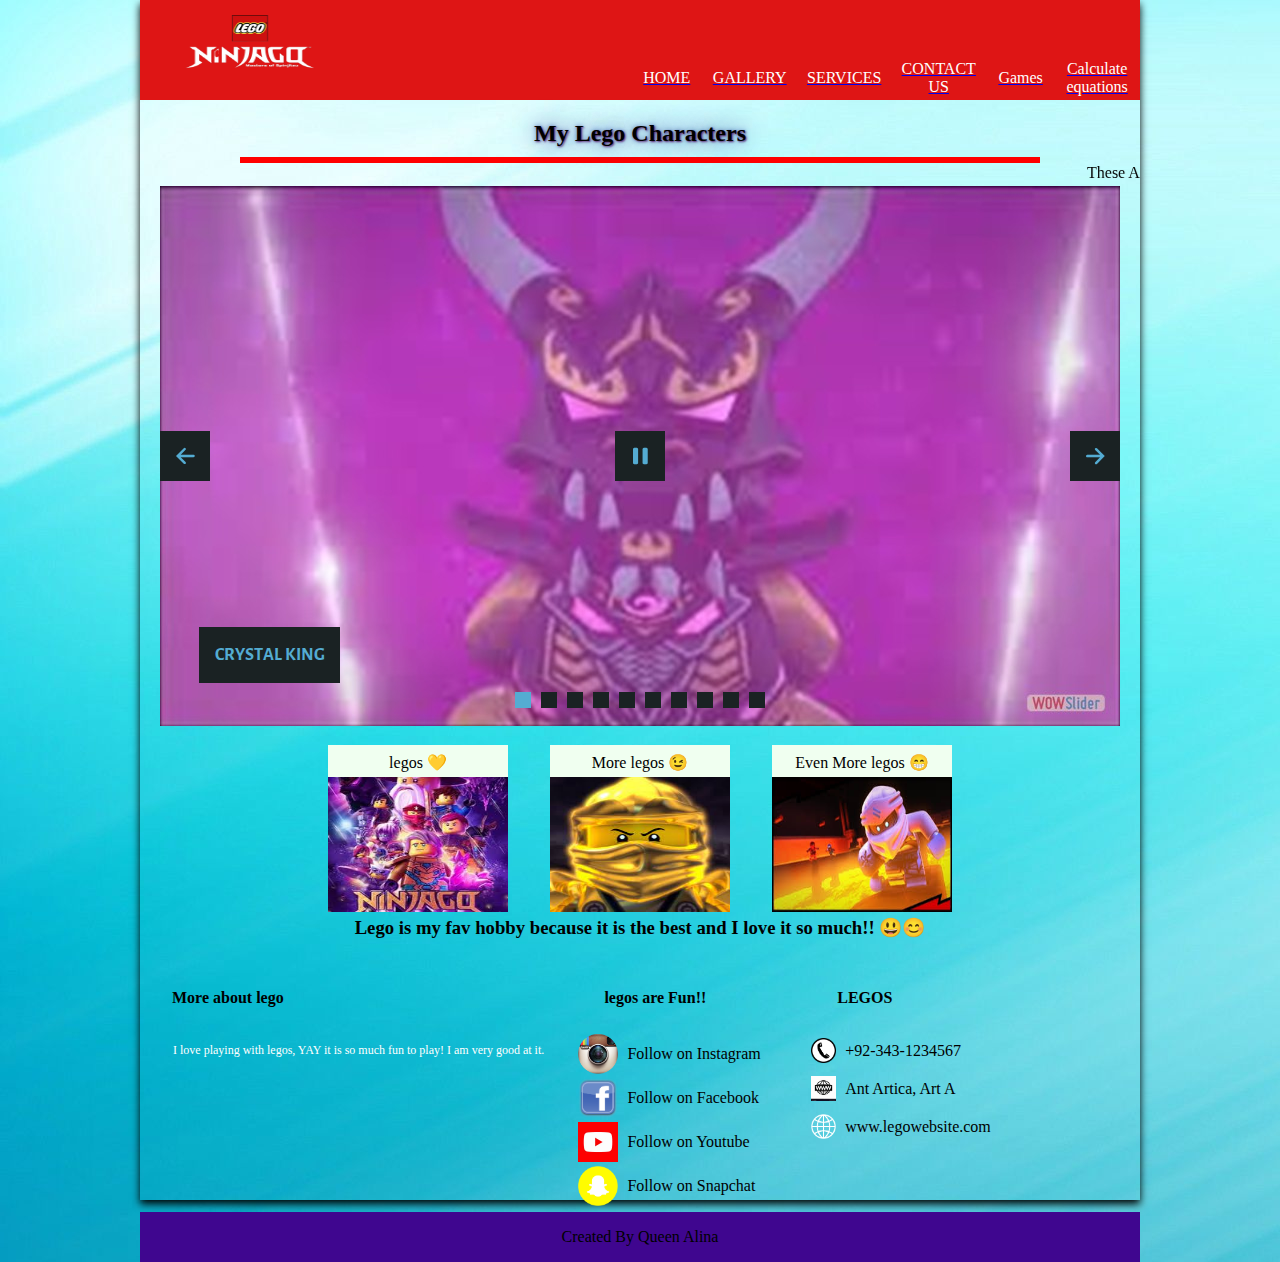
<file: index.html>
<!DOCTYPE html>
<html lang="en">

<head>
    <title>Document</title>
    <style>
        body {
            margin: 0;
            display: block;
        }

        .box {
            margin-left: auto;
            margin-right: auto;
            height: 1200px;
            width: 1000px;
        }

        header {
            height: 100px;
            width: 1000px;
            background-color:rgb(222, 21, 21)
        }

        .logo {
            height: 60px;
            width: 160px;
            margin-left: 30px;
            margin-top: 15px;
        }

        .navText {
            color: rgb(255, 255, 255);
            padding: 6px;
        }

            width: 1000px;
            background-color:rgb(204, 99, 99);
        }

        footer {
            height: 250px;
            width: 1000px;
            background-color:rgb(70, 12, 157)
        }

        .footer {
            height: 50px;
            width: 1000px;
            background-color:rgb(63, 6, 143)
        }

        .whiteTextColor {
            color:rgb(0, 0, 0)
        }

        .tdspacing {
            padding-left: 20px;
            padding-right: 20px;
        }

        .card {
            box-shadow: 0 4px 8px 0 rgba(0, 0, 0, 2);
        }

        .hover td:hover {
            background-color:khaki
           

        }

        h2 {
  color:black;
  text-shadow: 1px 1px 2px rgb(98, 41, 116), 0 0 25px rgb(64, 64, 153), 0 0 5px rgb(79, 129, 196);
}

.fade {
            opacity: 0.5;
        }

        .fade:hover {
            opacity: 1;
        }
        #cf {
            position: relative;
            height: 281px;
            width: 450px;
            margin: 0 auto;
        }

        #cf img {
            position: absolute;
            left: 0;
            -webkit-transition: opacity 1s ease-in-out;
            -moz-transition: opacity 1s ease-in-out;
            -o-transition: opacity 1s ease-in-out;
            transition: opacity 1s ease-in-out;
        }

        #cf img.top:hover {
            opacity: 0;
        }
    </style>




	<!-- Start WOWSlider.com HEAD section --> <!-- add to the <head> of your page -->
	<link rel="stylesheet" type="text/css" href="engine0/style.css" />
	<script type="text/javascript" src="engine0/jquery.js"></script>
	<!-- End WOWSlider.com HEAD section --></head>

<body background="blue.jpg">
    <div class="box card">
        <header>
            <img class="logo" src="Ninjago_Logo-removebg-preview.png" style="float:left;">
        
            <table border="0" style="padding-top: 35px; padding-left: 30%;" class="hover">
                <tr>
                    <td style="width: 115px; text-align: center;">
                        
                        <a href="index.html"> <p class="navText">HOME</p></a>   
                    </td>
                    <td style="width: 115px; text-align: center;">
                        
                        <a href="Gallery.html"> <p class="navText">GALLERY</p></a>
                    </td>
                    <td style="width: 115px; text-align: center;">
                        <a href="Services.html"><p class="navText">SERVICES</p></a>
                    </td>
                    <td style="width: 115px; text-align: center;">
                        <a href="ContactUs.html"><p class="navText">CONTACT US</p></a>
                    </td>
                   <td style="width: 115px; text-align: center;">
                    <a href="Games.html"><p class="navText">Games</p></a>
                </td>
                <td style="width: 115px; text-align: center;">
                    <a href="MathCalculator.html"><p class="navText">Calculate equations</p></a>
                </tr>
            </table>
        </header>
        <section>
            <center>
                <h2 style="margin-bottom: 2px;margin-top: 20px;">My Lego Characters </h2>
                <div style="width: 800px; height: 6px;background-color: rgb(255, 0, 0); margin-top: 10px;"></div>
                <marquee behavior="right" direction="">These Are My Lego Charecters Plz browse through my website. Thanks   😀😀😀</marquee>
	<!-- Start WOWSlider.com BODY section --> <!-- add to the <body> of your page -->
	<div id="wowslider-container0">
	<div class="ws_images"><ul>
		<li><img src="data0/images/crystal_king.jpg" alt="crystal king" title="crystal king" id="wows0_0"/></li>
		<li><img src="data0/images/crystal.jpg" alt="Crystal" title="Crystal" id="wows0_1"/></li>
		<li><img src="data0/images/cool.jpg" alt="cool" title="cool" id="wows0_2"/></li>
		<li><img src="data0/images/garmalloy.jpg" alt="GarmaLloy" title="GarmaLloy" id="wows0_3"/></li>
		<li><img src="data0/images/king_of_crystal.jpg" alt="king of crystal" title="king of crystal" id="wows0_4"/></li>
		<li><img src="data0/images/socool.jpg" alt="SoCool" title="SoCool" id="wows0_5"/></li>
		<li><img src="data0/images/snake_of_crystal.jpg" alt="snake of crystal" title="snake of crystal" id="wows0_6"/></li>
		<li><img src="data0/images/season16.jpg" alt="season16" title="season16" id="wows0_7"/></li>
		<li><a href="http://wowslider.net"><img src="data0/images/4.jpg" alt="javascript slider" title="4" id="wows0_8"/></a></li>
		<li><img src="data0/images/ninja_lego_logo_without_backround.png" alt="ninja lego logo without backround" title="ninja lego logo without backround" id="wows0_9"/></li>
	</ul></div>
	<div class="ws_bullets"><div>
		<a href="#" title="crystal king"><span><img src="data0/tooltips/crystal_king.jpg" alt="crystal king"/>1</span></a>
		<a href="#" title="Crystal"><span><img src="data0/tooltips/crystal.jpg" alt="Crystal"/>2</span></a>
		<a href="#" title="cool"><span><img src="data0/tooltips/cool.jpg" alt="cool"/>3</span></a>
		<a href="#" title="GarmaLloy"><span><img src="data0/tooltips/garmalloy.jpg" alt="GarmaLloy"/>4</span></a>
		<a href="#" title="king of crystal"><span><img src="data0/tooltips/king_of_crystal.jpg" alt="king of crystal"/>5</span></a>
		<a href="#" title="SoCool"><span><img src="data0/tooltips/socool.jpg" alt="SoCool"/>6</span></a>
		<a href="#" title="snake of crystal"><span><img src="data0/tooltips/snake_of_crystal.jpg" alt="snake of crystal"/>7</span></a>
		<a href="#" title="season16"><span><img src="data0/tooltips/season16.jpg" alt="season16"/>8</span></a>
		<a href="#" title="4"><span><img src="data0/tooltips/4.jpg" alt="4"/>9</span></a>
		<a href="#" title="ninja lego logo without backround"><span><img src="data0/tooltips/ninja_lego_logo_without_backround.png" alt="ninja lego logo without backround"/>10</span></a>
	</div></div><div class="ws_script" style="position:absolute;left:-99%"><a href="http://wowslider.net">jquery image carousel</a> by WOWSlider.com v9.0</div>
	<div class="ws_shadow"></div>
	</div>	
	<script type="text/javascript" src="engine0/wowslider.js"></script>
	<script type="text/javascript" src="engine0/script.js"></script>
	<!-- End WOWSlider.com BODY section -->
	
    
                <table
                    <tr>
                        <td class="tdspacing">
                            <div style="height: 150px; width: 180px;background-color: honeydew;">
                                <p style="text-align: center;padding-top: 8px;margin-bottom: 5px;">legos 💛</p>
                                <div id="cf">
                                    <img 
                                        src="snake of crystal.jfif" height=135 width="180px" />
                                    <img class="top"
                                        src="SoCool.jfif" width = 180px height= 135px;/>
                            </div>
                        </td>
                    

                    
                        <td class="tdspacing">
                            <div style="height: 150px; width: 180px;background-color: honeydew;">
                                <p style="text-align: center;padding-top: 8px;margin-bottom: 5px;">More legos 😉</p>
                                <div id="cf">
                                    <img 
                                        src="Kai AGAIN.jfif" height=135 width="180px" />
                                    <img class="top"
                                        src="GOLD LLOYD.jfif" width = 180px height= 135px;/>
                            </div>
                        </td>
                   
                        <td class="tdspacing">
                            <div style="height: 150px; width: 180px;background-color: honeydew;">
                                <p style="text-align: center;padding-top: 8px;margin-bottom: 5px;"> Even More legos 😁</p>
                                <div id="cf">
                                    <img 
                                        src="fire and lightning.jfif" height=135 width="180px" />
                                    <img class="top"
                                        src="fire zane.jfif" width = 180px height= 135px;/>
                            </div>
                        </td>
                    </tr>
                </table>
                <h3>Lego is my fav hobby because it is the best and I love it so much!! 😃😊</h3>
            </center>
        </section>
        <footer>

            <table>
                <tr>
                    <th style="width:400px; text-align: left; padding-left: 30px; padding-top: 8px; padding-bottom: 0px;"
                        class="whiteTextColor">
                        <h4>More about lego</h4>
                    </th>

                    <th style="width: 200px; text-align: left; padding-left: 30px; padding-top: 8px;padding-bottom: 0px;"
                        class="whiteTextColor">
                        <h4>legos are Fun!!</h4>
                    </th>

                    <th style="width: 300px; text-align: left; padding-left: 30px; padding-top: 8px;padding-bottom: 0px;"
                        class="whiteTextColor">
                        <h4>LEGOS</h4>
                    </th>

                </tr>

                <tr>
                    <td valign="top">
                        <p style="color:white; font-size: 14px; padding-left: 30px; font-size: 12px;">
                            I love playing with legos, YAY it is so much fun to play! I am very good at it.  </p>

                    </td>

                    <td>
                        <table>
                            <tr>
                                <td>
                                    <img src="instagram.png" height="40" width="40"
                                    style="float:left; padding-right: 5px;">
                                </td>
                                <td>
                                    <p class="whiteTextColor" style="line-height: 2px;">Follow on Instagram</p>
                                    <a href="https://www.instagram.com/"></a>
                            </tr>


                            <tr>
                                <td>
                                    <img src="Facebook-logo.png" height="40" width="40"
                                        style="float:left; padding-right: 5px;">
                                </td>
                                <td>
                                    <p class="whiteTextColor" style="line-height: 2px;">Follow on Facebook</p>
                                </td>
                            </tr>


                            <tr>
                                <td>
                                    <img src="you.jpg" height="40" width="40"
                                        style="float:left; padding-right: 5px;">
                                </td>
                                <td>
                                    <p class="whiteTextColor" style="line-height: 2px;">Follow on Youtube</p>
                                </td>
                            </tr>


                            <tr>
                                <td>
                                    <img src="snapchat.png" height="40" width="40"
                                        style="float:left; padding-right: 5px;">
                                </td>
                                <td>
                                    <p class="whiteTextColor" style="line-height: 2px;">Follow on Snapchat</p>
                                </td>
                            </tr>






                        </table>
                    </td>

                    <td valign="top">
                        <table>
                            <tr>
                                <td>
                                    <img src="phone-sign-hi.png" height="25" width="25" style="float:left; padding-right: 5px;">
                                </td>
                                <td>
                                    <p class="whiteTextColor" style="line-height: 2px;">+92-343-1234567</p>
                                </td>
                            </tr>

                            <tr>
                                <td>
                                    <img src="plo.jfif" height="25" width="25"
                                        style="float:left; padding-right: 5px;">
                                </td>
                                <td>
                                    <p class="whiteTextColor" style="line-height: 2px;">Ant Artica, Art A</p>
                                </td>
                            </tr>

                            <tr>
                                <td>
                                    <img src="webiste.png" height="25" width="25"
                                        style="float:left; padding-right: 5px;">
                                </td>
                                <td>
                                    <p class="whiteTextColor" style="line-height: 2px;">www.legowebsite.com</p>
                                </td>
                            </tr>
                        </table>
                    </td>

                </tr>


                <!-- <td style="position: relative; width: 300px; padding-left: 35px;">
                        <p style="color:white; font-size: 20px;">Keep Connected</p>
                
                        <img src="instagram.png" height="50" width="50">
                        <p class="whiteTextColor">Follow on Instagram</p>
                    
                </td> -->

            </table>
        </footer>
        <div class="footer" style="color: rgb(0, 0, 0); text-align: center; line-height: 50px;"> 
            Created By Queen Alina</div>
            </div>
    </div>

</body>
</html>
</file>
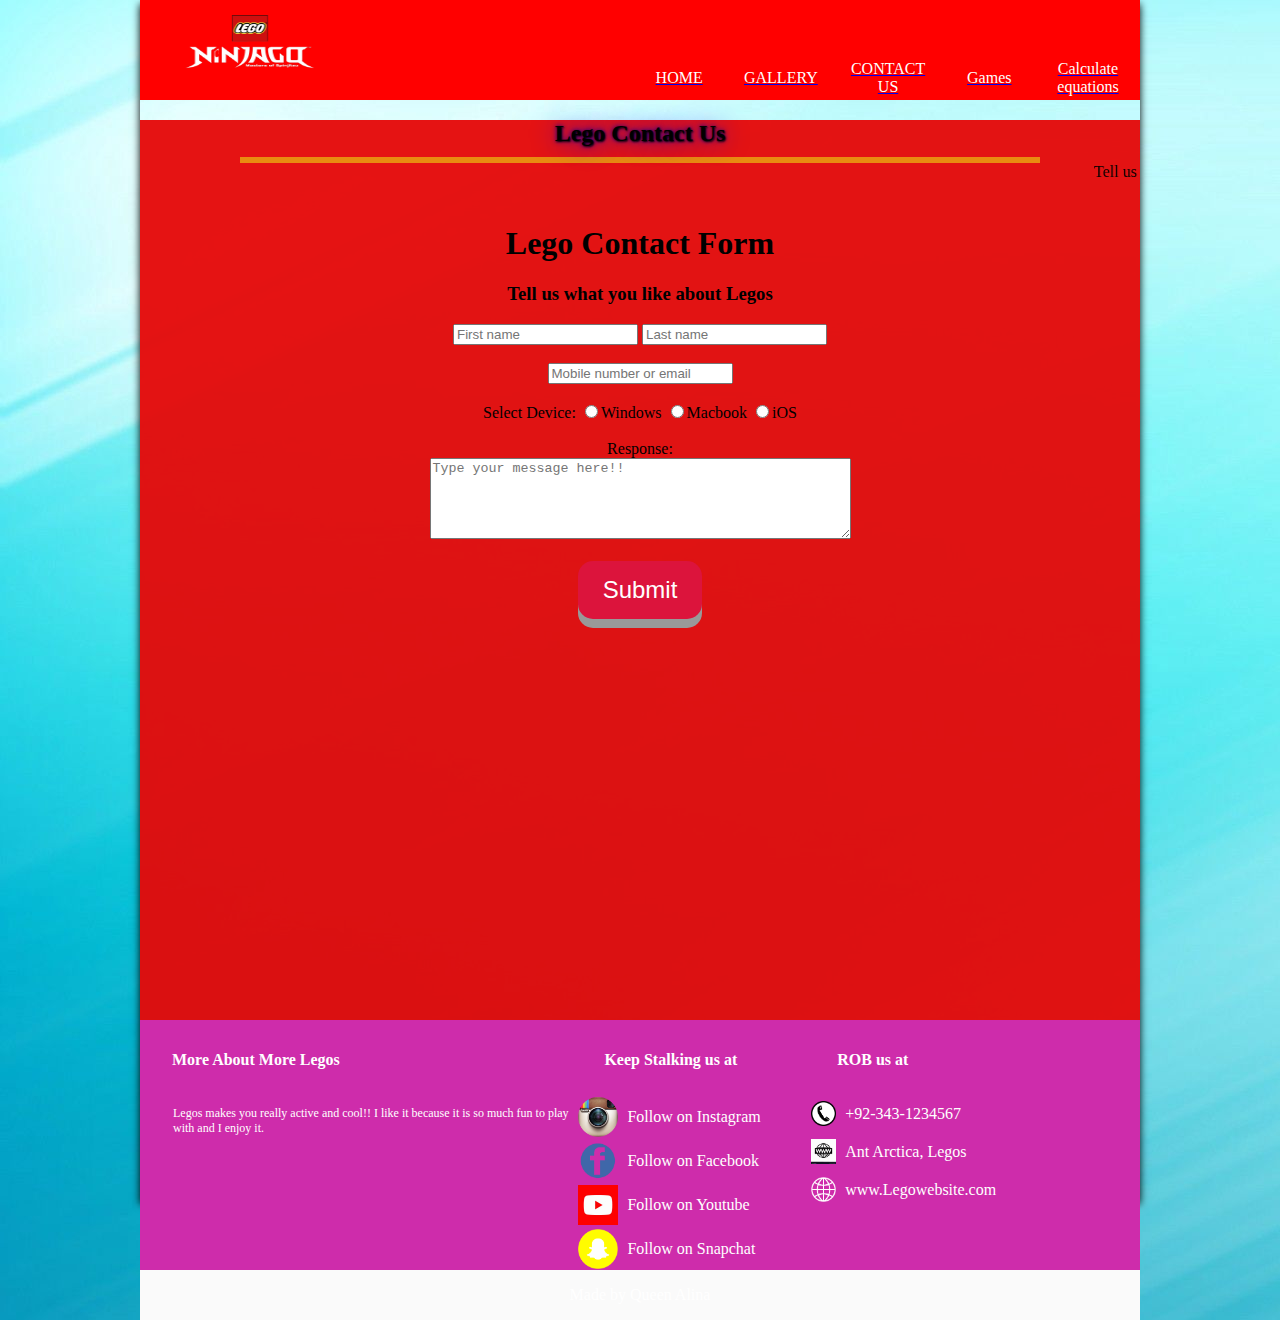
<file: ContactUs.html>
<!DOCTYPE html>
<html lang="en">

<head>
    <title>Alina's Legos</title>
    <style>
        body {
            margin: 0;
            display: block;
        }

        .box {
            margin-left: auto;
            margin-right: auto;
            height: 1200px;
            width: 1000px;
        }

        header {
            height: 100px;
            width: 1000px;
            background-color:rgb(255, 0, 0);
        }

        .logo {
            height: 60px;
            width: 160px;
            margin-left: 30px;
            margin-top: 15px;
        }

        .navText {
            color: rgb(254, 255, 254);
            padding: 6px;
        }

        section {
            height: 900px;
            width: 1000px;
            background-color:rgba(229, 7, 7, 0.951);
        }

        footer {
            height: 250px;
            width: 1000px;
            background-color:rgb(206, 44, 171);
        }

        .footer {
            height: 50px;
            width: 1000px;
            background-color:rgb(250, 250, 250);
        }

        .whiteTextColor {
            color: white;
        }

        .tdspacing {
            padding-left: 20px;
            padding-right: 20px;
        }

        .card {
            box-shadow: 0 4px 8px 0 rgba(0, 0, 0, 2);
        }

        .hover td:hover {
            background-color: mediumaquamarine;
       

        }

        .button {
  display: inline-block;
  padding: 15px 25px;
  font-size: 24px;
  cursor: pointer;
  text-align: center;
  text-decoration: none;
  outline: none;
  color: #fff;
  background-color:crimson;
  border: none;
  border-radius: 15px;
  box-shadow: 0 9px #999;
}

.button:hover {background-color:maroon}

.button:active {
  background-color:crimson;
  box-shadow: 0 5px #666;
  transform: translateY(4px);
}

h2 {
  color:black;
  text-shadow: 1px 1px 2px black, 0 0 25px blue, 0 0 5px darkblue;
}
    </style>

</head>

<body background="blue.jpg">
    <div class="box card">
        <header>
            <img class="logo" src="Ninjago_Logo-removebg-preview.png" style="float:left;">
            <table border="0" style="padding-top: 35px; padding-left: 30%;" class="hover">
                <tr>
                    <td style="width: 115px; text-align: center;">
                        
                        <a href="index.html"> <p class="navText">HOME</p></a>   
                    </td>
                    <td style="width: 115px; text-align: center;">
                        
                        <a href="Gallery.html"> <p class="navText">GALLERY</p></a>
                    </td>
                    
                    <td style="width: 115px; text-align: center;">
                        <a href="ContactUs.html"><p class="navText">CONTACT US</p></a>
                    </td>
                    <td style="width: 115px; text-align: center;">
                        <a href="Games.html"><p class="navText">Games</p></a>
                    </td>
                    <td style="width: 115px; text-align: center;">
                        <a href="MathCalculator.html"><p class="navText">Calculate equations</p></a>
                </tr>
            </table>
        </header>
        <section>
            <center>
                <h2 style="margin-bottom: 2px;margin-top: 20px;">Lego Contact Us </h2>
                <div style="width: 800px; height: 6px;background-color: rgb(233, 139, 17); margin-top: 10px;"></div>
                <marquee behavior="right" direction="">Tell us what you like to build with legos.</marquee>
                <p style="margin-left: 100px;margin-right: 100px; margin-top: 40px;line-height: 20px;"> </p>
                
                <form>
                    <h1>Lego Contact Form </h1>                   
                    <h3>Tell us what you like about Legos</h3>

                    <input type="text" placeholder="First name">

                    <input type="text" placeholder="Last name">
                      </br>
                      </br>
                    <input type="text" placeholder="Mobile number or email">
                      </br>
                      </br>
                      Select Device:
                      <input type="radio" name="radio" value="on">Windows
                      <input type="radio" name= "radio" value="on">Macbook
                      <input type="radio" name= "radio" value="on">iOS
                      </br>
                      </br>
                      Response:
                      </br>
                    <textarea rows="5" cols="50" placeholder="Type your message here!!"></textarea>
                      </br>
                      </br>
                      <button class="button">Submit</button>
                      <br>
                      <br>
                      <div class="mapouter"><div class="gmap_canvas"><iframe width="600" height="500" id="gmap_canvas" src="https://maps.google.com/maps?q=327%20Merserloop&t=&z=13&ie=UTF8&iwloc=&output=embed" frameborder="0" scrolling="no" marginheight="0" marginwidth="0"></iframe><a href="https://123movies-to.org"></a><br><style>.mapouter{position:relative;text-align:right;height:500px;width:600px;}</style><a href="https://www.embedgooglemap.net"></a><style>.gmap_canvas {overflow:hidden;background:none!important;height:350px;width:450px;}</style></div></div>
                </form>
            </center>
        </section>
        <footer>
            <center></center>
           
        </center>

            <table>
                <tr>
                    <th style="width:400px; text-align: left; padding-left: 30px; padding-top: 8px; padding-bottom: 0px;"
                        class="whiteTextColor">
                        <h4>More About More Legos</h4>
                    </th>

                    <th style="width: 200px; text-align: left; padding-left: 30px; padding-top: 8px;padding-bottom: 0px;"
                        class="whiteTextColor">
                        <h4>Keep Stalking us at</h4>
                    </th>

                    <th style="width: 300px; text-align: left; padding-left: 30px; padding-top: 8px;padding-bottom: 0px;"
                        class="whiteTextColor">
                        <h4>ROB us at</h4>
                    </th>

                </tr>

                <tr>
                    <td valign="top">
                        <p style="color:white; font-size: 14px; padding-left: 30px; font-size: 12px;">
                            Legos makes you really active and cool!! I like it because it is so much fun to play with and I enjoy it. </p>

                    </td>

                    <td>
                        <table>
                            <tr>
                                <td>
                                    <img src="instagram.png" height="40" width="40"
                                        style="float:left; padding-right: 5px;">
                                </td>
                                <td>
                                    <p class="whiteTextColor" style="line-height: 2px;">Follow on Instagram</p>
                                </td>
                            </tr>


                            <tr>
                                <td>
                                    <img src="facebook.png" height="40" width="40"
                                        style="float:left; padding-right: 5px;">
                                </td>
                                <td>
                                    <p class="whiteTextColor" style="line-height: 2px;">Follow on Facebook</p>
                                </td>
                            </tr>


                            <tr>
                                <td>
                                    <img src="you.jpg" height="40" width="40"
                                        style="float:left; padding-right: 5px;">
                                </td>
                                <td>
                                    <p class="whiteTextColor" style="line-height: 2px;">Follow on Youtube</p>
                                </td>
                            </tr>


                            <tr>
                                <td>
                                    <img src="snapchat.png" height="40" width="40"
                                        style="float:left; padding-right: 5px;">
                                </td>
                                <td>
                                    <p class="whiteTextColor" style="line-height: 2px;">Follow on Snapchat</p>
                                </td>
                            </tr>






                        </table>
                    </td>

                    <td valign="top">
                        <table>
                            <tr>
                                <td>
                                    <img src="phone-sign-hi.png" height="25" width="25" style="float:left; padding-right: 5px;">
                                </td>
                                <td>
                                    <p class="whiteTextColor" style="line-height: 2px;">+92-343-1234567</p>
                                </td>
                            </tr>

                            <tr>
                                <td>
                                    <img src="plo.jfif" height="25" width="25"
                                        style="float:left; padding-right: 5px;">
                                </td>
                                <td>
                                    <p class="whiteTextColor" style="line-height: 2px;">Ant Arctica, Legos</p>
                                </td>
                            </tr>

                            <tr>
                                <td>
                                    <img src="webiste.png" height="25" width="25"
                                        style="float:left; padding-right: 5px;">
                                </td>
                                <td>
                                    <p class="whiteTextColor" style="line-height: 2px;">www.Legowebsite.com </p> 
                                </td>
                            </tr>
                        </table>
                    </td>

                </tr>


                <!-- <td style="position: relative; width: 300px; padding-left: 35px;">
                        <p style="color:white; font-size: 20px;">Keep Connected</p>
                
                        <img src="instagram.png" height="50" width="50">
                        <p class="whiteTextColor">Follow on Instagram</p>
                    
                </td> -->

            </table>
        </footer>
        <div class="footer" style="color: white; text-align: center; line-height: 50px;"> Made by Queen Alina</div>
    </div>

</body>
</html>
</file>
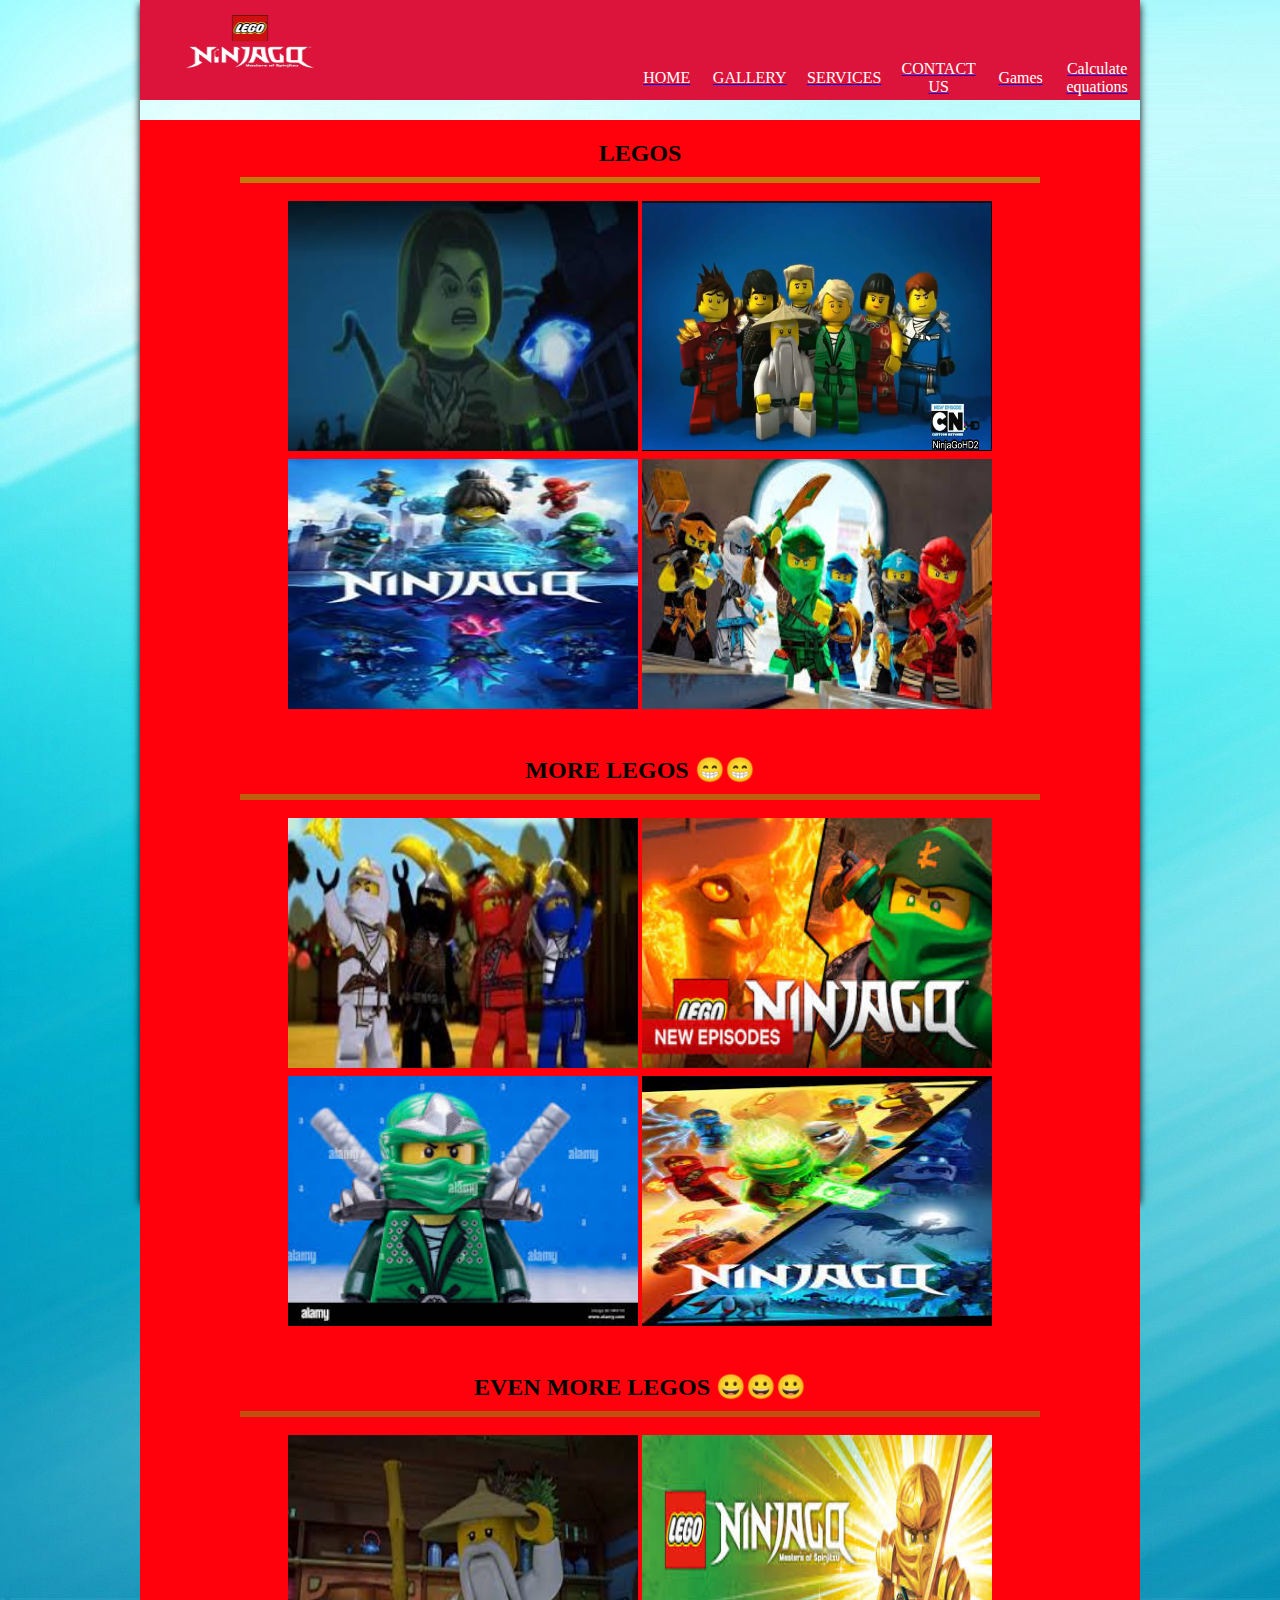
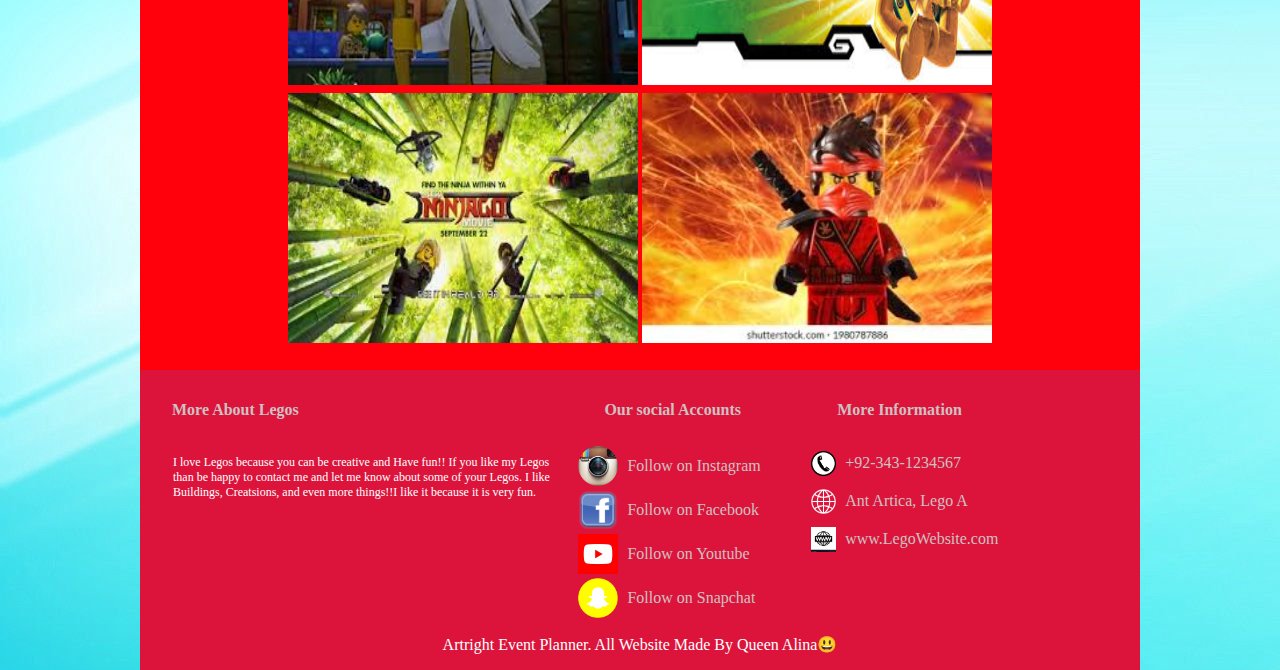
<file: Gallery.html>
<!DOCTYPE html>
<html lang="en">

<head>
    <title>Alinas Lego Website😃</title>
    <style>
        body {
            margin: 0;
            display: block;
        }

        .box {
            margin-left: auto;
            margin-right: auto;
            height: 1200px;
            width: 1000px;
        }

        header {
            height: 100px;
            width: 1000px;
            background-color:crimson;
        }

        .logo {
            height: 60px;
            width: 160px;
            margin-left: 30px;
            margin-top: 15px;
        }

        .navText {
            color: rgb(255, 255, 255);
            padding: 6px;
        }

        section {
            height: 1850px;
            width: 1000px;
            background-color:rgb(255, 0, 13);
        }

        footer {
            height: 250px;
            width: 1000px;
            background-color:crimson;
        }

        .footer {
            height: 50px;
            width: 1000px;
            background-color:crimson;        }

        .whiteTextColor {
            color: rgb(206, 193, 193);
        }

        .tdspacing {
            padding-left: 20px;
            padding-right: 20px;
        }

        .card {
            box-shadow: 0 4px 8px 0 rgba(0, 0, 0, 2);
        }

        .hover td:hover {
            background-color: mediumaquamarine;
           

        }

        .hoverImg {}

.hoverImg td:hover {
    transform: scaleX(1.1);
    transform: scaleY(1.1);
}

    </style>

<body>
    
<body background="blue.jpg">
    <div class="box card">
        <header>
            <img class="logo" src="Ninjago_Logo-removebg-preview.png" style="float:left;">
            <table border="0" style="padding-top: 35px; padding-left: 30%;" class="hover">
                <tr>
                    <td style="width: 115px; text-align: center;">
                       
                        <a href="index.html"> <p class="navText">HOME</p></a>
                    </td>
                    <td style="width: 115px; text-align: center;">
                        <a href="Gallery.html"> <p class="navText">GALLERY</p></a>
                    </td>
                    <td style="width: 115px; text-align: center;">
                        <a href="Services.html"><p class="navText">SERVICES</p></a>
                    </td>
                    <td style="width: 115px; text-align: center;">
                        <a href="ContactUs.html"><p class="navText">CONTACT US</p></a>
                    </td>
                    <td style="width: 115px; text-align: center;">
                        <a href="Games.html"><p class="navText">Games</p></a>
                    </td>
                    <td style="width: 115px; text-align: center;">
                        <a href="MathCalculator.html"><p class="navText">Calculate equations</p></a>
                </tr>
            </table>
        </header>
        <section>

            <center>
                <h2 style="margin-bottom: 2px; padding-top: 20px;">LEGOS</h2>
                <div style="width: 800px; height: 6px; background-color: rgb(195, 122, 13); margin-top: 10px;"></div>

                <table style="margin-top: 15px;" class="hoverImg">
                    <tr>
                        <td><img src="morro.jfif" style="width: 350px;height: 250px;"></td>
                        <td><img src="ninja team.png" style="width: 350px;height: 250px;"></td>
                    </tr>

                    <tr>
                        <td><img src="Water Nya.jfif" style="width: 350px;height: 250px;"></td>
                        <td><img src="suprise attak.jfif" style="width: 350px;height: 250px;"></td>
                    </tr>
                </table>

                <h2 style="margin-bottom: 2px; padding-top: 20px;">MORE LEGOS 😁😁</h2>
                <div style="width: 800px; height: 6px; background-color: rgb(191, 94, 15); margin-top: 10px;"></div>

                <table style="margin-top: 15px;" class="hoverImg">
                    <tr>
                        <td><img src="NinjaGo!!.jfif" style="width: 350px;height: 250px;"></td>
                        <td><img src="Lloyd and Snake.jfif" style="width: 350px;height: 250px;"></td>
                    </tr>

                    <tr>
                        <td><img src="Lego.jfif" style="width: 350px;height: 250px;"></td>
                        <td><img src="ninjago.jfif" style="width: 350px;height: 250px;"></td>
                    </tr>
                </table>


                <h2 style="margin-bottom: 2px; padding-top: 20px;">EVEN MORE LEGOS 😀😀😀</h2>
                <div style="width: 800px; height: 6px; background-color: rgb(193, 80, 14); margin-top: 10px;"></div>

                <table style="margin-top: 15px;" class="hoverImg">
                    <tr>
                        <td><img src="wu!.jfif" style="width: 350px;height: 250px;"></td>
                        <td><img src="pure gold.jfif" style="width: 350px;height: 250px;"></td>
                    </tr>

                    <tr>
                        <td><img src="nin movie.jfif" style="width: 350px;height: 250px;"></td>
                        <td><img src="Kai faya.jfif" style="width: 350px;height: 250px;"></td>
                    </tr>
                </table>





            </center>
        </section>
        <footer>

            <table>
                <tr>
                    <th style="width:400px; text-align: left; padding-left: 30px; padding-top: 8px; padding-bottom: 0px;"
                        class="whiteTextColor">
                        <h4>More About Legos</h4>
                    </th>

                    <th style="width: 200px; text-align: left; padding-left: 30px; padding-top: 8px;padding-bottom: 0px;"
                        class="whiteTextColor">
                        <h4>Our social Accounts</h4>
                    </th>

                    <th style="width: 300px; text-align: left; padding-left: 30px; padding-top: 8px;padding-bottom: 0px;"
                        class="whiteTextColor">
                        <h4> More Information</h4>
                    </th>

                </tr>

                <tr>
                    <td valign="top">
                        <p style="color:rgb(255, 255, 255); font-size: 14px; padding-left: 30px; font-size: 12px;">
                           I love Legos because you can be creative and Have fun!! If you like my Legos than be happy to contact me and let me know about some of your Legos. I like Buildings, Creatsions,  and even more things!!I like it because it is very fun.  </p>

                    </td>

                    <td>
                        <table>
                            <tr>
                                <td>
                                    <img src="instagram.png" height="40" width="40"
                                        style="float:left; padding-right: 5px;">
                                </td>
                                <td>
                                    <p class="whiteTextColor" style="line-height: 2px;">Follow on Instagram</p>
                                </td>
                            </tr>


                            <tr>
                                <td>
                                    <img src="Facebook-logo.png" height="40" width="40"
                                        style="float:left; padding-right: 5px;">
                                </td>
                                <td>
                                    <p class="whiteTextColor" style="line-height: 2px;">Follow on Facebook</p>
                                </td>
                            </tr>

                            <tr>
                                <td>
                                    <img src="you.jpg" height="40" width="40"
                                        style="float:left; padding-right: 5px;">
                                </td>
                                <td>
                                    <p class="whiteTextColor" style="line-height: 2px;">Follow on Youtube</p>
                                </td>
                            </tr>


                            <tr>
                                <td>
                                    <img src="snapchat.png" height="40" width="40"
                                        style="float:left; padding-right: 5px;">
                                </td>
                                <td>
                                    <p class="whiteTextColor" style="line-height: 2px;">Follow on Snapchat</p>
                                </td>
                            </tr>






                        </table>
                    </td>

                    <td valign="top">
                        <table>
                            <tr>
                                <td>
                                    <img src="phone-sign-hi.png" height="25" width="25" style="float:left; padding-right: 5px;">
                                </td>
                                <td>
                                    <p class="whiteTextColor" style="line-height: 2px;">+92-343-1234567</p>
                                </td>
                            </tr>

                            <tr>
                                <td>
                                    <img src="webiste.png" height="25" width="25"
                                        style="float:left; padding-right: 5px;">
                                </td>
                                <td>
                                    <p class="whiteTextColor" style="line-height: 2px;">Ant Artica, Lego A</p>
                                </td>
                            </tr>

                            <tr>
                                <td>
                                    <img src="plo.jfif" height="25" width="25"
                                        style="float:left; padding-right: 5px;">
                                </td>
                                <td>
                                    <p class="whiteTextColor" style="line-height: 2px;">www.LegoWebsite.com</p>
                                </td>
                            </tr>
                        </table>
                    </td>

                </tr>


                <!-- <td style="position: relative; width: 300px; padding-left: 35px;">
                        <p style="color:white; font-size: 20px;">Keep Connected</p>
                
                        <img src="instagram.png" height="50" width="50">
                        <p class="whiteTextColor">Follow on Instagram</p>
                    
                </td> -->

            </table>
        </footer>
        <div class="footer" style="color: white; text-align: center; line-height: 50px;"> Artright Event Planner. All
            Website Made By Queen Alina😃
            </div>
    </div>

</body>
</html>
</file>
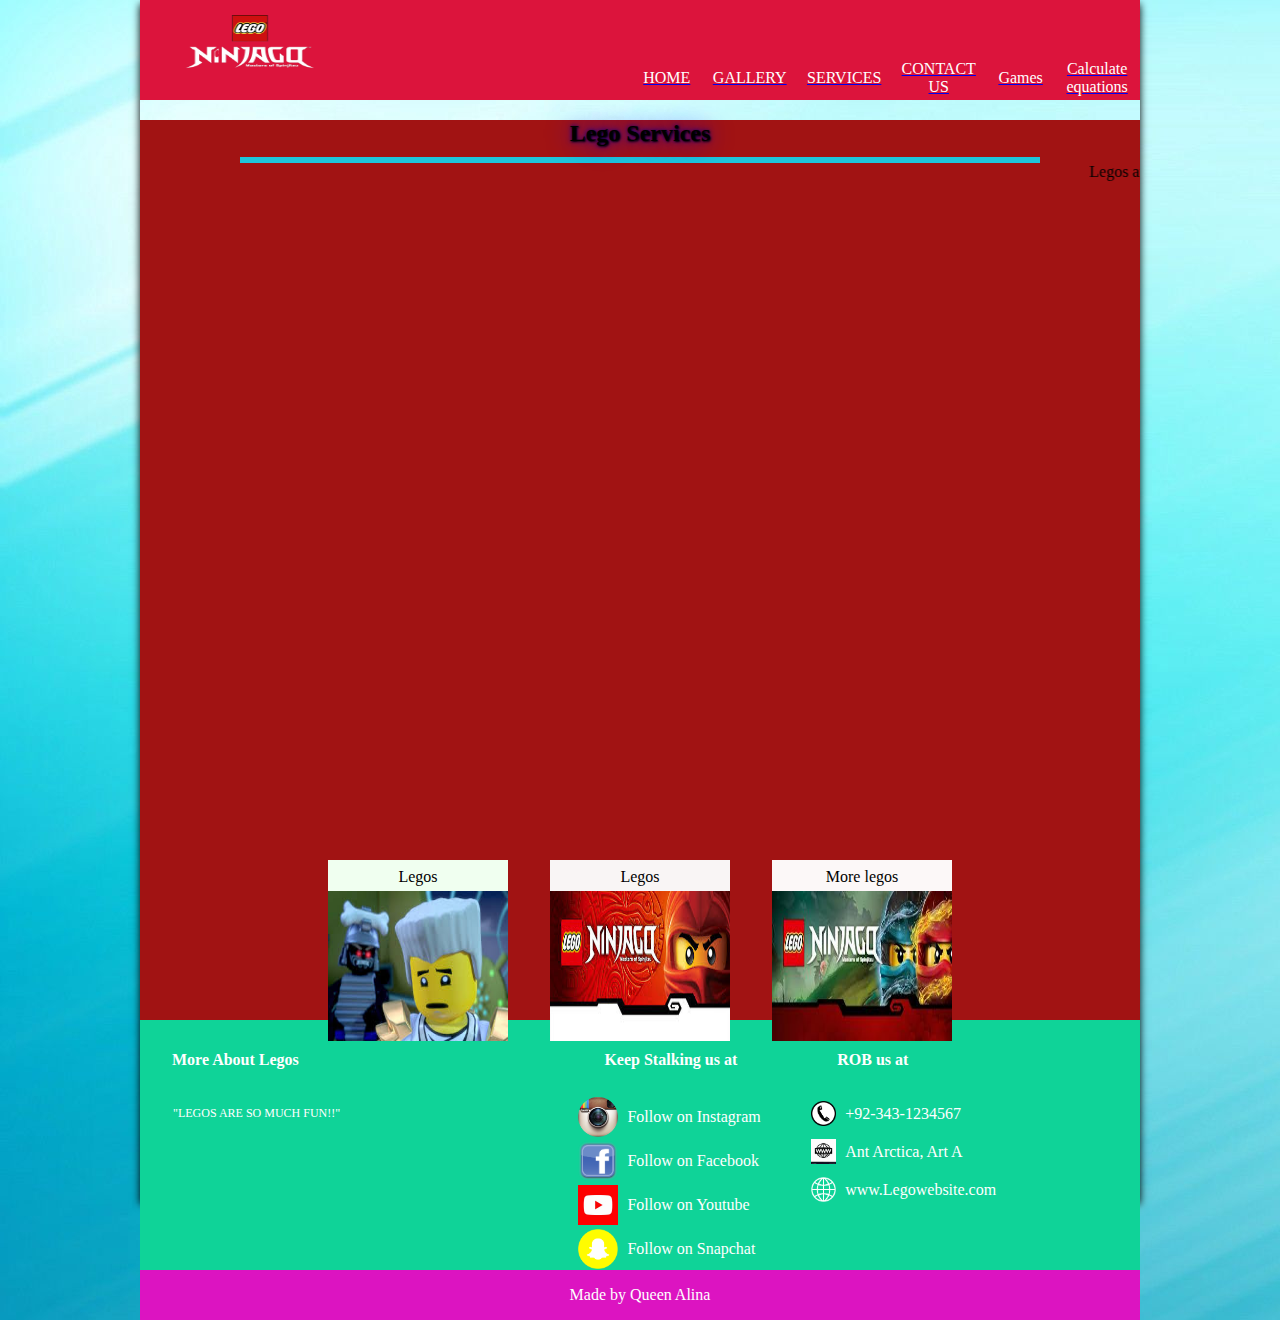
<file: Services.html>
<!DOCTYPE html>
<html lang="en">

<head>
    <title>Document</title>
    <style>
        body {
            margin: 0;
            display: block;
        }

        .box {
            margin-left: auto;
            margin-right: auto;
            height: 1200px;
            width: 1000px;
        }

        header {
            height: 100px;
            width: 1000px;
            background-color:crimson;
        }

        .logo {
            height: 60px;
            width: 160px;
            margin-left: 30px;
            margin-top: 15px;
        }

        .navText {
            color: white;
            padding: 6px;
        }

        section {
            height: 900px;
            width: 1000px;
            background-color:rgb(161, 19, 19);
        }

        footer {
            height: 250px;
            width: 1000px;
            background-color:rgb(15, 211, 152);
        }

        .footer {
            height: 50px;
            width: 1000px;
            background-color:rgb(220, 20, 193);
        }

        .whiteTextColor {
            color: white;
        }

        .tdspacing {
            padding-left: 20px;
            padding-right: 20px;
        }

        .card {
            box-shadow: 0 4px 8px 0 rgba(0, 0, 0, 2);
        }

        .hover td:hover {
            background-color: mediumaquamarine;

        }

        .img1 {
  border-radius: 50%;
}

    h2 {
  color:black;
  text-shadow: 1px 1px 2px black, 0 0 25px blue, 0 0 5px darkblue;
}

@keyframes cf3FadeInOut {
            0% {
                opacity: 1;
            }

            45% {
                opacity: 1;
            }

            55% {
                opacity: 0;
            }

            100% {
                opacity: 0;
            }
        }

        #cf3 {
            position: relative;
            height: 281px;
            width: 450px;
            margin: 0 auto;
        }

        #cf3 img {
            position: absolute;
            left: 0;
            -webkit-transition: opacity 1s ease-in-out;
            -moz-transition: opacity 1s ease-in-out;
            -o-transition: opacity 1s ease-in-out;
            transition: opacity 1s ease-in-out;
        }

        #cf3 img.top {
            animation-name: cf3FadeInOut;
            animation-timing-function: ease-in-out;
            animation-iteration-count: infinite;
            animation-duration: 5s;
            animation-direction: alternate;
        }
    </style>

</head>

<body background="blue.jpg">
    <div class="box card">
        <header>
            <img class="logo" src="Ninjago_Logo-removebg-preview.png" style="float:left;">
            <table border="0" style="padding-top: 35px; padding-left: 30%;" class="hover">
                <tr>
                    <td style="width: 115px; text-align: center;">
                        
                        <a href="index.html"> <p class="navText">HOME</p></a>   
                    </td>
                    <td style="width: 115px; text-align: center;">
                        
                        <a href="Gallery.html"> <p class="navText">GALLERY</p></a>
                    </td>
                    <td style="width: 115px; text-align: center;">
                        <a href="Services.html"><p class="navText">SERVICES</p></a>
                    </td>
                    <td style="width: 115px; text-align: center;">
                        <a href="ContactUs.html"><p class="navText">CONTACT US</p></a>
                    </td>
                    <td style="width: 115px; text-align: center;">
                        <a href="Games.html"><p class="navText">Games</p></a>
                    </td>
                    <td style="width: 115px; text-align: center;">
                        <a href="MathCalculator.html"><p class="navText">Calculate equations</p></a>
                </tr>
            </table>
        </header>
        <section>
            <center>
                <h2 style="margin-bottom: 2px;margin-top: 20px;"> Lego Services  </h2>
                <div style="width: 800px; height: 6px;background-color: rgb(31, 197, 219); margin-top: 10px;"></div>
                <marquee behavior="right" direction="">Legos are my Fav Toy :)</marquee>
                <iframe width="560" height="315" src="https://www.youtube.com/embed/C7rSPfsvpoQ" title="YouTube video player" frameborder="0" allow="accelerometer; autoplay; clipboard-write; encrypted-media; gyroscope; picture-in-picture; web-share" allowfullscreen></iframe>

                       
                        <!-- The script tag should live in the head of your page if at all possible -->

<!-- Put this wherever you would like your player to appear -->

                      
                  <br>
                  <br>
                  <iframe width="560" height="315" src="https://www.youtube.com/embed/ecnNH4kmorc" title="YouTube video player" frameborder="0" allow="accelerometer; autoplay; clipboard-write; encrypted-media; gyroscope; picture-in-picture; web-share" allowfullscreen></iframe>
                
                    
                
                <table>
                    <tr>
                        <td class="tdspacing">
                            <div style="height: 150px; width: 180px;background-color: honeydew;">
                                <p style="text-align: center;padding-top: 8px;margin-bottom: 5px;">Legos</p>
                                <div id="cf3">
                                    <img class="bottom"
                                        src="huh....jfif" height=150 width="180" />
                                    <img class="top"
                                        src="hard.jfif" height=150 width="180"/>
                            
                            
                            
                                </div>
                            </div>
                        </td>
                    

                    
                        <td class="tdspacing">
                            <div style="height: 150px; width: 180px;background-color: rgb(249, 245, 245);">
                                <p style="text-align: center;padding-top: 8px;margin-bottom: 5px;">Legos</p>
                                <div id="cf3">
                                    <img class="bottom"
                                        src="images.jfif" height=150 width="180" />
                                    <img class="top"
                                        src="kaiiiiii.jfif" height=150 width="180"/>
                                </div>
                            </div>
                        </td>
                   
                        <td class="tdspacing">
                            <div style="height: 150px; width: 180px;background-color: rgb(252, 248, 248);">
                                <p style="text-align: center;padding-top: 8px;margin-bottom: 5px;">More legos</p>
                                <div id="cf3">
                                    <img class="bottom"
                                        src="Kai faya.jfif" height=150 width="180" />
                                    <img class="top"
                                        src="ninghosto.jfif" height=150 width="180"/>
                                </div>
                            </div>
                        </td>
                    </tr>

                </table>
            </center>
        </section>
        <footer>

            <table>
                <tr>
                    <th style="width:400px; text-align: left; padding-left: 30px; padding-top: 8px; padding-bottom: 0px;"
                        class="whiteTextColor">
                        <h4>More About Legos</h4>
                    </th>

                    <th style="width: 200px; text-align: left; padding-left: 30px; padding-top: 8px;padding-bottom: 0px;"
                        class="whiteTextColor">
                        <h4>Keep Stalking us at</h4>
                    </th>

                    <th style="width: 300px; text-align: left; padding-left: 30px; padding-top: 8px;padding-bottom: 0px;"
                        class="whiteTextColor">
                        <h4>ROB us at</h4>
                    </th>

                </tr>

                <tr>
                    <td valign="top">
                        <p style="color:white; font-size: 14px; padding-left: 30px; font-size: 12px;">
                            "LEGOS ARE SO MUCH FUN!!"  </p>

                    </td>

                    <td>
                        <table>
                            <tr>
                                <td>
                                    <img src="instagram.png" height="40" width="40"
                                        style="float:left; padding-right: 5px;">
                                </td>
                                <td>
                                    <p class="whiteTextColor" style="line-height: 2px;">Follow on Instagram</p>
                                </td>
                            </tr>


                            <tr>
                                <td>
                                    <img src="Facebook-logo.png" height="40" width="40"
                                        style="float:left; padding-right: 5px;">
                                </td>
                                <td>
                                    <p class="whiteTextColor" style="line-height: 2px;">Follow on Facebook</p>
                                </td>
                            </tr>


                            <tr>
                                <td>
                                    <img src="you.jpg" height="40" width="40"
                                        style="float:left; padding-right: 5px;">
                                </td>
                                <td>
                                    <p class="whiteTextColor" style="line-height: 2px;">Follow on Youtube</p>
                                </td>
                            </tr>


                            <tr>
                                <td>
                                    <img src="snapchat.png" height="40" width="40"
                                        style="float:left; padding-right: 5px;">
                                </td>
                                <td>
                                    <p class="whiteTextColor" style="line-height: 2px;">Follow on Snapchat</p>
                                </td>
                            </tr>






                        </table>
                    </td>

                    <td valign="top">
                        <table>
                            <tr>
                                <td>
                                    <img src="phone-sign-hi.png" height="25" width="25" style="float:left; padding-right: 5px;">
                                </td>
                                <td>
                                    <p class="whiteTextColor" style="line-height: 2px;">+92-343-1234567</p>
                                </td>
                            </tr>

                            <tr>
                                <td>
                                    <img src="plo.jfif" height="25" width="25"
                                        style="float:left; padding-right: 5px;">
                                </td>
                                <td>
                                    <p class="whiteTextColor" style="line-height: 2px;">Ant Arctica, Art A</p>
                                </td>
                            </tr>

                            <tr>
                                <td>
                                    <img src="webiste.png" height="25" width="25"
                                        style="float:left; padding-right: 5px;">
                                </td>
                                <td>
                                    <p class="whiteTextColor" style="line-height: 2px;">www.Legowebsite.com</p>
                                </td>
                            </tr>
                        </table>
                    </td>

                </tr>


                <!-- <td style="position: relative; width: 300px; padding-left: 35px;">
                        <p style="color:white; font-size: 20px;">Keep Connected</p>
                
                        <img src="instagram.png" height="50" width="50">
                        <p class="whiteTextColor">Follow on Instagram</p>
                    
                </td> -->

            </table>
        </footer>
        <div class="footer" style="color: rgb(255, 255, 255); text-align: center; line-height: 50px;"> <div> Made by  Queen Alina</div>
            
    </div

</body>
</html>
</file>
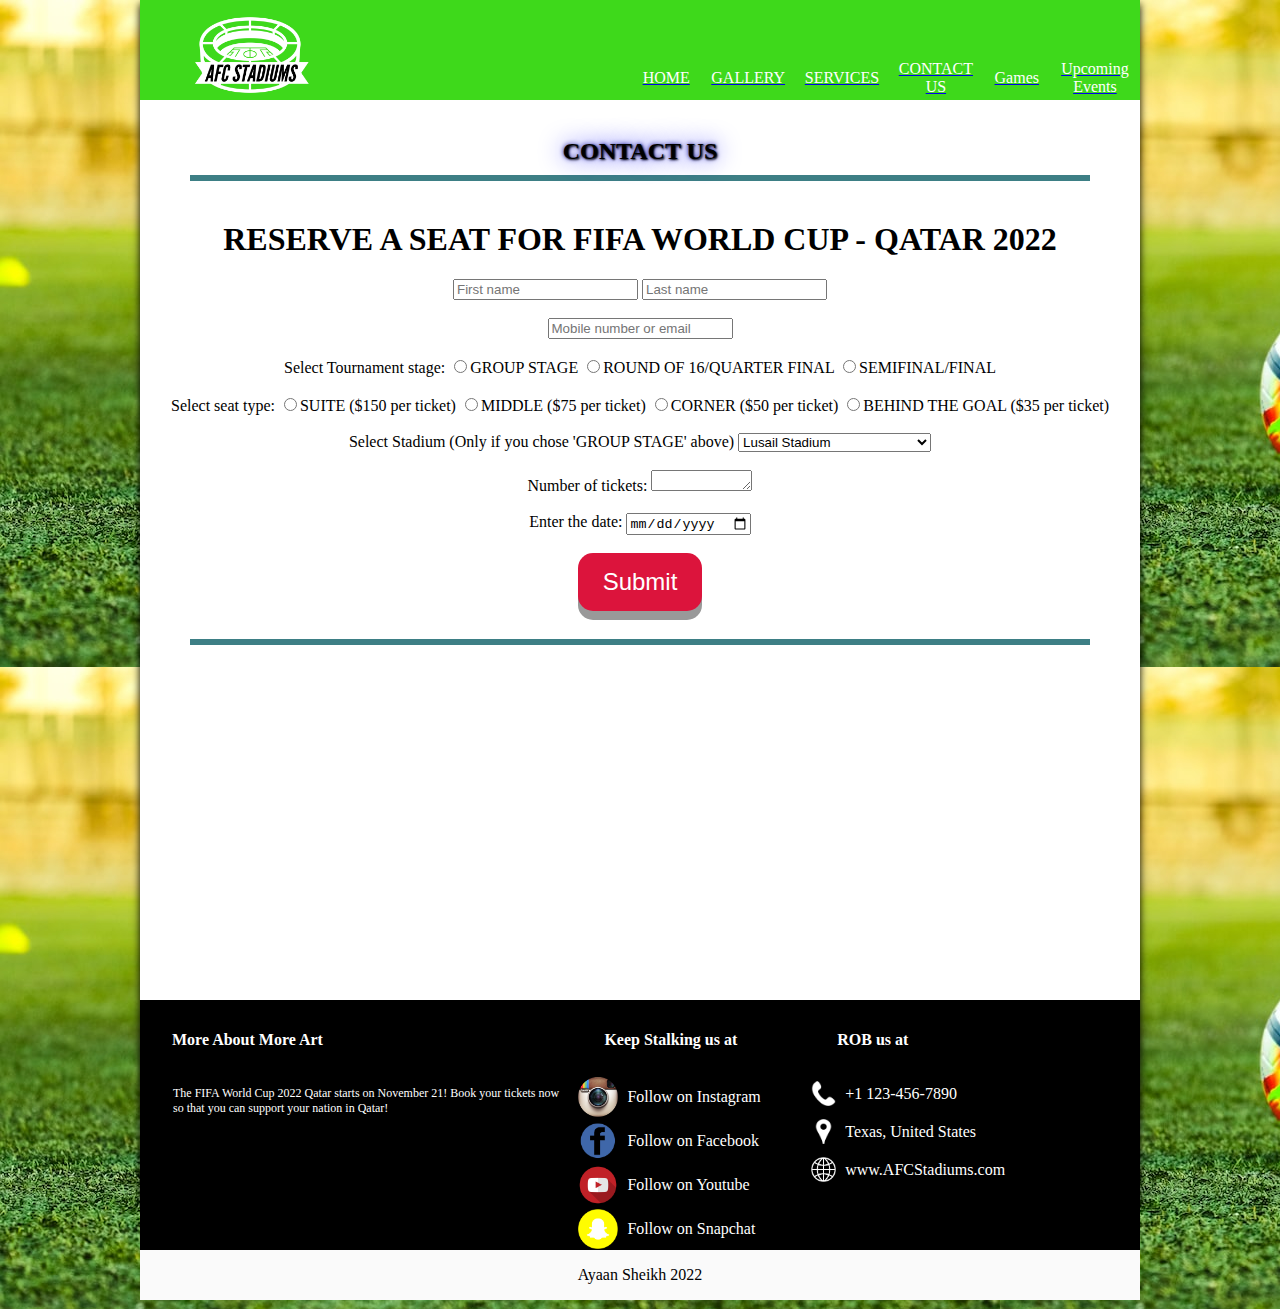
<file: AFC Stadium Guide/ContactUs.html>
<!DOCTYPE html>
<html lang="en">

<head>
    <title>AFC Stadiums</title>
    <style>
        body {
            margin: 0;
            display: block;
        }

        .box {
            margin-left: auto;
            margin-right: auto;
            height: 1200px;
            width: 1000px;
        }

        header {
            height: 100px;
            width: 1000px;
            background-color:rgb(62, 217, 27)
        }

        .logo {
            height: 160px;
            width: 160px;
            margin-left: 30px;
            margin-top: -25px;
        }

        .navText {
            color: rgb(255, 255, 255);
            padding: 6px;
        }

        section {
            height: 900px;
            width: 1000px;
            background-color:white;
        }

        footer {
            height: 250px;
            width: 1000px;
            background-color:rgb(0, 0, 0);
        }

        .footer {
            height: 50px;
            width: 1000px;
            background-color:rgb(250, 250, 250);
        }

        .whiteTextColor {
            color: white;
        }

        .tdspacing {
            padding-left: 20px;
            padding-right: 20px;
        }

        .card {
            box-shadow: 0 4px 8px 0 rgba(0, 0, 0, 2);
        }

        .hover td:hover {
            background-color: rgb(12, 61, 4);
            display: block;

        }

        .button {
  display: inline-block;
  padding: 15px 25px;
  font-size: 24px;
  cursor: pointer;
  text-align: center;
  text-decoration: none;
  outline: none;
  color: #fff;
  background-color:crimson;
  border: none;
  border-radius: 15px;
  box-shadow: 0 9px #999;
}

.button:hover {background-color:maroon}

.button:active {
  background-color:crimson;
  box-shadow: 0 5px #666;
  transform: translateY(4px);
}

h2 {
  color:black;
  text-shadow: 1px 1px 2px black, 0 0 25px blue, 0 0 5px darkblue;
}
    </style>

</head>

<body background="soccer wallpaper.jfif">
    <div class="box card">
        <header>
            <img class="logo" src="AFC STADIUMS - WHITE LOGO.png" style="float:left;">
            <table border="0" style="padding-top: 35px; padding-left: 30%;" class="hover">
                <tr>
                    <td style="width: 115px; text-align: center;">
                        
                        <a href="index.html"> <p class="navText">HOME</p></a>   
                    </td>
                    <td style="width: 115px; text-align: center;">
                        
                        <a href="Gallery.html"> <p class="navText">GALLERY</p></a>
                    </td>
                    <td style="width: 115px; text-align: center;">
                        <a href="Services.html"><p class="navText">SERVICES</p></a>
                    </td>
                    <td style="width: 115px; text-align: center;">
                        <a href="ContactUs.html"><p class="navText">CONTACT US</p></a>
                    </td>
                    <td style="width: 115px; text-align: center;">
                        <a href="Games.html"><p class="navText">Games</p></a>
                    </td>
                    <td style="width: 115px; text-align: center;">
                        <a href="Upcoming events.html"><p class="navText">Upcoming Events</p></a>
                </tr>
            </table>
        </header>
        <section>
            <center>
                <br>
                <h2 style="margin-bottom: 2px;margin-top: 20px;">CONTACT US</h2>
                <div style="width: 900px; height: 6px;background-color: rgb(61, 127, 133); margin-top: 10px;"></div>
                
                <p style="margin-left: 100px;margin-right: 100px; margin-top: 40px;line-height: 20px;"> </p>
                
                <form>
                    <h1>RESERVE A SEAT FOR FIFA WORLD CUP - QATAR 2022</h1>                   
                    <h3></h3>

                    <input type="text" placeholder="First name">

                    <input type="text" placeholder="Last name">
                      </br>
                      </br>
                    <input type="text" placeholder="Mobile number or email">
                      </br>
                      </br>
                      Select Tournament stage:
                      <input type="radio" name="radio" value="on">GROUP STAGE
                      <input type="radio" name= "radio" value="on">ROUND OF 16/QUARTER FINAL
                      <input type="radio" name= "radio" value="on">SEMIFINAL/FINAL
                      </br>
                      </br>
                      Select seat type:
                      <input type = "radio" value = "Excellent" name = "Rate">SUITE ($150 per ticket)
                      <input type = "radio" value = "Good" name = "Rate">MIDDLE ($75 per ticket)
                      <input type = "radio" value = "Okay" name = "Rate">CORNER ($50 per ticket)
                      <input type = "radio" value = "Bad" name = "Rate">BEHIND THE GOAL ($35 per ticket)
                      <br>
                      <br>
                      Select Stadium (Only if you chose 'GROUP STAGE' above)
                      <select name = "dropdown">
                        <option type = "Lusail Stadium">Lusail Stadium</option>
                        <option type = "Stadium 974">Stadium 974</option>
                        <option type = "Khalifa International Stadium">Khalifa International Stadium</option>
                        <option type = "Al Janoub Stadium">Al Janoub Stadium</option>
                        <option type = "Education City Stadium">Education City Stadium</option>
                        <option type = "Al Bayt Stadium">Al Bayt Stadium</option>
                        <option type = "Al Thumama Stadium">Al Thumama Stadium</option>
                        <option type = "Ahmad Bin Ali Stadium">Ahmad Bin Ali Stadium</option>
                      </select>
                      <br>
                      <br>
                      Number of tickets:
                      <textarea rows = "1" cols = "10" name = "bio"></textarea>
                      <br>
                      <Br>
                     
                        
                        
                     
                      Enter the date:
                      <input type = "date"id = "birthdate" name = "Birthday">
                      <br>
                      <Br>
                      <button class="button">Submit</button>
                      <br>
                      <br>
                      <div style="width: 900px; height: 6px;background-color: rgb(61, 127, 133); margin-top: 10px;"></div>
                      <br>
                      <div class="mapouter"><div class="gmap_canvas"><iframe class="gmap_iframe" width="100%" frameborder="0" scrolling="no" marginheight="0" marginwidth="0" src="https://maps.google.com/maps?width=450&amp;height=400&amp;hl=en&amp;q=Qatar&amp;t=&amp;z=14&amp;ie=UTF8&amp;iwloc=B&amp;output=embed"></iframe><a href="https://piratebay-proxys.com/">Piratebay</a></div><style>.mapouter{position:relative;text-align:right;width:100%;height:400px;}.gmap_canvas {overflow:hidden;background:none!important;width:100%;height:400px;}.gmap_iframe {height:400px!important;}</style></div>
                    <Br>
                        <br>
                    </form>
            </center>
        </section>
        <footer>
            <center></center>
           
        </center>

            
            <table>
                <tr>
                    <th style="width:400px; text-align: left; padding-left: 30px; padding-top: 8px; padding-bottom: 0px;"
                        class="whiteTextColor">
                        <h4>More About More Art</h4>
                    </th>

                    <th style="width: 200px; text-align: left; padding-left: 30px; padding-top: 8px;padding-bottom: 0px;"
                        class="whiteTextColor">
                        <h4>Keep Stalking us at</h4>
                    </th>

                    <th style="width: 300px; text-align: left; padding-left: 30px; padding-top: 8px;padding-bottom: 0px;"
                        class="whiteTextColor">
                        <h4>ROB us at</h4>
                    </th>

                </tr>

                <tr>
                    <td valign="top">
                        <p style="color:white; font-size: 14px; padding-left: 30px; font-size: 12px;">
                            The FIFA World Cup 2022 Qatar starts on November 21! Book your tickets now so that you can support your nation in Qatar!</p>

                    </td>

                    <td>
                        <table>
                            <tr>
                                <td>
                                    <img src="instagram.png" height="40" width="40"
                                        style="float:left; padding-right: 5px;">
                                </td>
                                <td>
                                    <p class="whiteTextColor" style="line-height: 2px;">Follow on Instagram</p>
                                </td>
                            </tr>


                            <tr>
                                <td>
                                    <img src="facebook.png" height="40" width="40"
                                        style="float:left; padding-right: 5px;">
                                </td>
                                <td>
                                    <p class="whiteTextColor" style="line-height: 2px;">Follow on Facebook</p>
                                </td>
                            </tr>


                            <tr>
                                <td>
                                    <img src="youtube.png" height="40" width="40"
                                        style="float:left; padding-right: 5px;">
                                </td>
                                <td>
                                    <p class="whiteTextColor" style="line-height: 2px;">Follow on Youtube</p>
                                </td>
                            </tr>


                            <tr>
                                <td>
                                    <img src="snapchat.png" height="40" width="40"
                                        style="float:left; padding-right: 5px;">
                                </td>
                                <td>
                                    <p class="whiteTextColor" style="line-height: 2px;">Follow on Snapchat</p>
                                </td>
                            </tr>






                        </table>
                    </td>

                    <td valign="top">
                        <table>
                            <tr>
                                <td>
                                    <img src="phone.png" height="25" width="25" style="float:left; padding-right: 5px;">
                                </td>
                                <td>
                                    <p class="whiteTextColor" style="line-height: 2px;">+1 123-456-7890</p>
                                </td>
                            </tr>

                            <tr>
                                <td>
                                    <img src="location.png" height="25" width="25"
                                        style="float:left; padding-right: 5px;">
                                </td>
                                <td>
                                    <p class="whiteTextColor" style="line-height: 2px;">Texas, United States</p>
                                </td>
                            </tr>

                            <tr>
                                <td>
                                    <img src="webiste.png" height="25" width="25"
                                        style="float:left; padding-right: 5px;">
                                </td>
                                <td>
                                    <p class="whiteTextColor" style="line-height: 2px;">www.AFCStadiums.com</p> 
                                </td>
                            </tr>
                        </table>
                    </td>

                </tr>


                <!-- <td style="position: relative; width: 300px; padding-left: 35px;">
                        <p style="color:white; font-size: 20px;">Keep Connected</p>
                
                        <img src="instagram.png" height="50" width="50">
                        <p class="whiteTextColor">Follow on Instagram</p>
                    
                </td> -->

            </table>
        <br>
        <Br>
        <Br>
        </footer>
        <div class="footer" style="color: rgb(0, 0, 0); text-align: center; line-height: 50px;">Ayaan Sheikh 2022</div>
    </div>

</body>
</html>
</file>
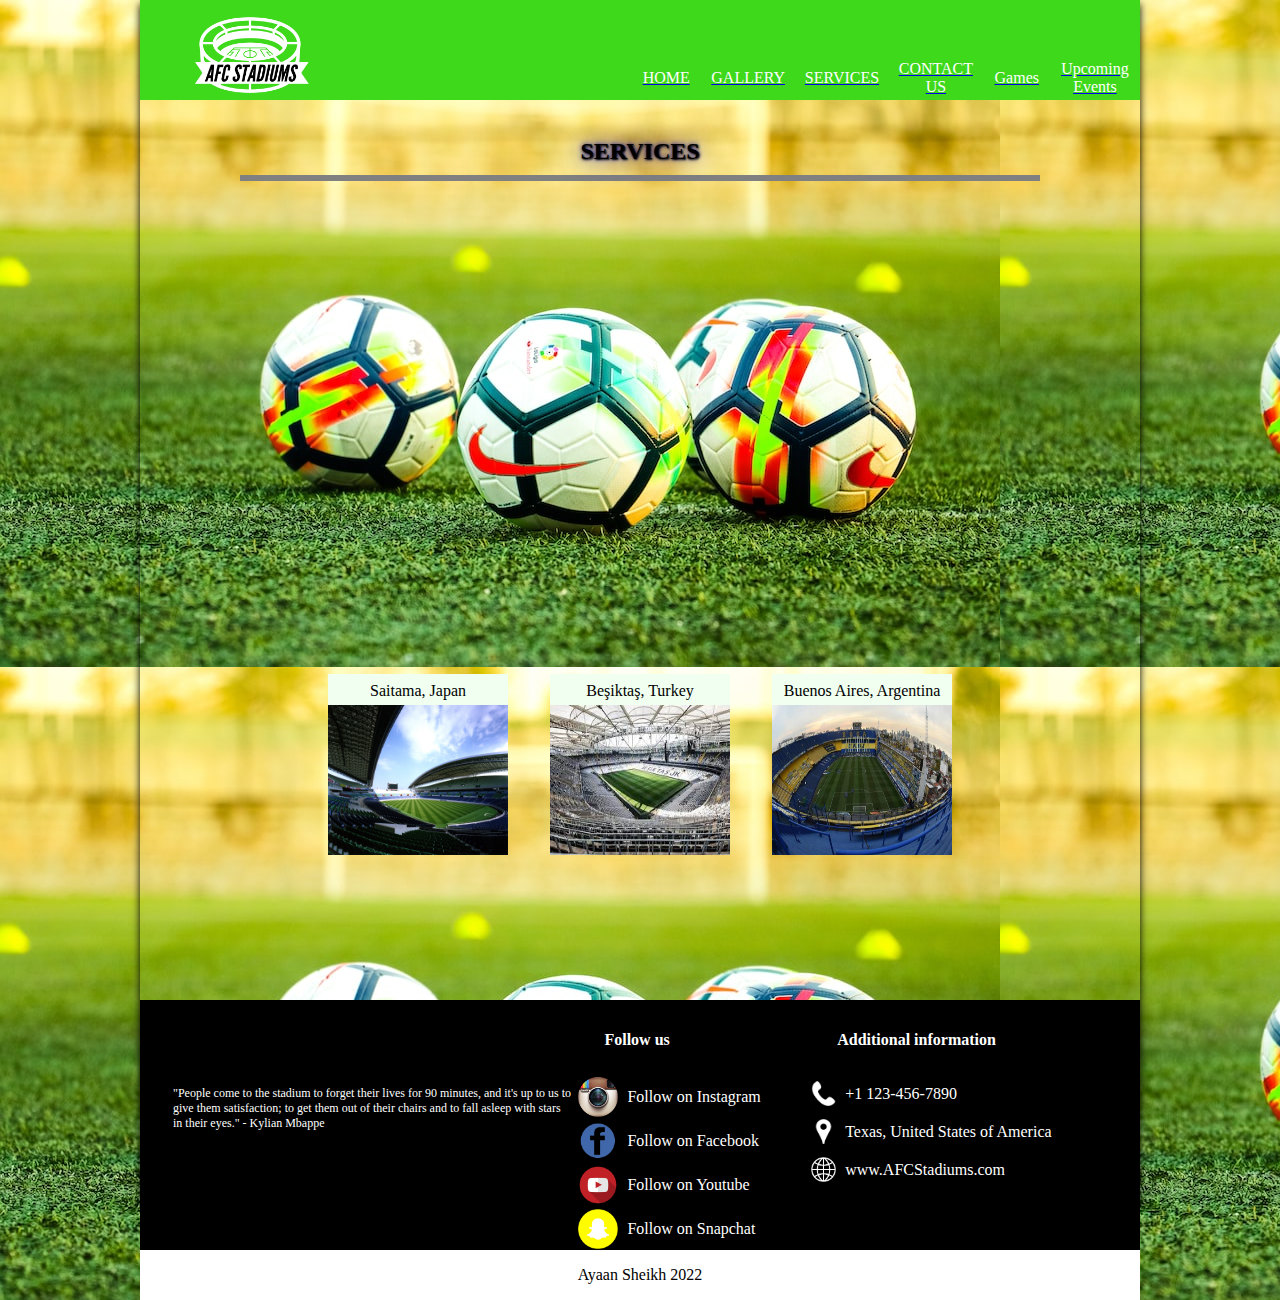
<file: AFC Stadium Guide/Services.html>
<!DOCTYPE html>
<html lang="en">

<head>
    <title>Document</title>
    <style>
        body {
            margin: 0;
            display: block;
        }

        .box {
            margin-left: auto;
            margin-right: auto;
            height: 1200px;
            width: 1000px;
        }

        header {
            height: 100px;
            width: 1000px;
            background-color: rgb(62, 217, 27); 
        }

        .logo {
            height: 160px;
            width: 160px;
            margin-left: 30px;
            margin-top: -25px;
        }

        .navText {
            color: white;
            padding: 6px;
        }

        section {
            height: 900px;
            width: 1000px;
        }

        footer {
            height: 250px;
            width: 1000px;
            background-color:rgb(0, 0, 0);
        }

        .footer {
            height: 50px;
            width: 1000px;
            background-color:rgb(255, 255, 255);
        }

        .whiteTextColor {
            color: white;
        }

        .tdspacing {
            padding-left: 20px;
            padding-right: 20px;
        }

        .card {
            box-shadow: 0 4px 8px 0 rgba(0, 0, 0, 2);
        }

        .hover td:hover {
            background-color: khaki;
            display: block;

        }

        .img1 {
  border-radius: 50%;
}

    h2 {
  color:black;
  text-shadow: 1px 1px 2px black, 0 0 25px blue, 0 0 5px darkblue;
}

@keyframes cf3FadeInOut {
            0% {
                opacity: 1;
            }

            45% {
                opacity: 1;
            }

            55% {
                opacity: 0;
            }

            100% {
                opacity: 0;
            }
        }

        #cf3 {
            position: relative;
            height: 281px;
            width: 450px;
            margin: 0 auto;
        }

        #cf3 img {
            position: absolute;
            left: 0;
            -webkit-transition: opacity 1s ease-in-out;
            -moz-transition: opacity 1s ease-in-out;
            -o-transition: opacity 1s ease-in-out;
            transition: opacity 1s ease-in-out;
        }

        #cf3 img.top {
            animation-name: cf3FadeInOut;
            animation-timing-function: ease-in-out;
            animation-iteration-count: infinite;
            animation-duration: 5s;
            animation-direction: alternate;
        }
    </style>

</head>

<body background="soccer wallpaper.jfif">
    <div class="box card">
        <header>
            <img class="logo" src="AFC STADIUMS - WHITE LOGO.png" style="float:left;">
            <table border="0" style="padding-top: 35px; padding-left: 30%;" class="hover">
                <tr>
                    <td style="width: 115px; text-align: center;">
                        
                        <a href="index.html"> <p class="navText">HOME</p></a>   
                    </td>
                    <td style="width: 115px; text-align: center;">
                        
                        <a href="Gallery.html"> <p class="navText">GALLERY</p></a>
                    </td>
                    <td style="width: 115px; text-align: center;">
                        <a href="Services.html"><p class="navText">SERVICES</p></a>
                    </td>
                    <td style="width: 115px; text-align: center;">
                        <a href="ContactUs.html"><p class="navText">CONTACT US</p></a>
                    </td>
                    <td style="width: 115px; text-align: center;">
                        <a href="Games.html"><p class="navText">Games</p></a>
                    </td>
                    <td style="width: 115px; text-align: center;">
                        <a href="Upcoming events.html"><p class="navText">Upcoming Events</p></a>
                </tr>
            </table>
        </header>
        <section>
            <center>
                <br>
                <h2 style="margin-bottom: 2px;margin-top: 20px;">SERVICES</h2>
                <div style="width: 800px; height: 6px;background-color: gray; margin-top: 10px;"></div>
<br>
                    
                        
                        <!-- The script tag should live in the head of your page if at all possible -->
<script type="text/javascript" async src="https://play.vidyard.com/embed/v4.js"></script>

<!-- Put this wherever you would like your player to appear -->

                      </video>
                      
                  <br>
                  <iframe width="460" height="215" src="https://www.youtube.com/embed/PkU9JJzoJqk" title="YouTube video player" frameborder="0" allow="accelerometer; autoplay; clipboard-write; encrypted-media; gyroscope; picture-in-picture" allowfullscreen></iframe>
                  <br>
                  <iframe width="460" height="215" src="https://www.youtube.com/embed/oeuu8LuTaiU" title="YouTube video player" frameborder="0" allow="accelerometer; autoplay; clipboard-write; encrypted-media; gyroscope; picture-in-picture" allowfullscreen></iframe>
                    
                
                <table>
                    <tr>
                        <td class="tdspacing">
                            <div style="height: 150px; width: 180px;background-color: honeydew;">
                                <p style="text-align: center;padding-top: 8px;margin-bottom: 5px;">Saitama, Japan</p>
                                <div id="cf3">
                                    <img class="bottom"
                                        src="Saitama - Exterior.jpg" height=150 width="180" />
                                    <img class="top"
                                        src="Saitama - Interior.png" height=150 width="180"/>
                            
                            
                            
                                </div>
                            </div>
                        </td>
                    

                    
                        <td class="tdspacing">
                            <div style="height: 150px; width: 180px;background-color: honeydew;">
                                <p style="text-align: center;padding-top: 8px;margin-bottom: 5px;">Beşiktaş, Turkey</p>
                                <div id="cf3">
                                    <img class="bottom"
                                        src="Besiktas - Exterior.jpg" height=150 width="180" />
                                    <img class="top"
                                        src="Besiktas - Interior.jfif" height=150 width="180"/>
                                </div>
                            </div>
                        </td>
                   
                        <td class="tdspacing">
                            <div style="height: 150px; width: 180px;background-color: honeydew;">
                                <p style="text-align: center;padding-top: 8px;margin-bottom: 5px;">Buenos Aires, Argentina</p>
                                <div id="cf3">
                                    <img class="bottom"
                                        src="Boca Juniors - Exterior.jpg" height=150 width="180" />
                                    <img class="top"
                                        src="Boca Juniors - Interior.avif" height=150 width="180"/>
                                </div>
                            </div>
                        </td>
                    </tr>

                </table>
            </center>
        </section>
        <footer>

            <table>
                <tr>
                    <th style="width:400px; text-align: left; padding-left: 30px; padding-top: 8px; padding-bottom: 0px;"
                        class="whiteTextColor">
                        <h4></h4>
                    </th>

                    <th style="width: 200px; text-align: left; padding-left: 30px; padding-top: 8px;padding-bottom: 0px;"
                        class="whiteTextColor">
                        <h4>Follow us</h4>
                    </th>

                    <th style="width: 300px; text-align: left; padding-left: 30px; padding-top: 8px;padding-bottom: 0px;"
                        class="whiteTextColor">
                        <h4>Additional information</h4>
                    </th>

                </tr>

                <tr>
                    <td valign="top">
                        <p style="color:white; font-size: 14px; padding-left: 30px; font-size: 12px;">
                            "People come to the stadium to forget their lives for 90 minutes, and it's up to us to give them satisfaction; to get them out of their chairs and to fall asleep with stars in their eyes." - Kylian Mbappe  </p>

                    </td>

                    <td>
                        <table>
                            <tr>
                                <td>
                                    <img src="instagram.png" height="40" width="40"
                                        style="float:left; padding-right: 5px;">
                                </td>
                                <td>
                                    <p class="whiteTextColor" style="line-height: 2px;">Follow on Instagram</p>
                                </td>
                            </tr>


                            <tr>
                                <td>
                                    <img src="facebook.png" height="40" width="40"
                                        style="float:left; padding-right: 5px;">
                                </td>
                                <td>
                                    <p class="whiteTextColor" style="line-height: 2px;">Follow on Facebook</p>
                                </td>
                            </tr>


                            <tr>
                                <td>
                                    <img src="youtube.png" height="40" width="40"
                                        style="float:left; padding-right: 5px;">
                                </td>
                                <td>
                                    <p class="whiteTextColor" style="line-height: 2px;">Follow on Youtube</p>
                                </td>
                            </tr>


                            <tr>
                                <td>
                                    <img src="snapchat.png" height="40" width="40"
                                        style="float:left; padding-right: 5px;">
                                </td>
                                <td>
                                    <p class="whiteTextColor" style="line-height: 2px;">Follow on Snapchat</p>
                                </td>
                            </tr>






                        </table>
                    </td>

                    <td valign="top">
                        <table>
                            <tr>
                                <td>
                                    <img src="phone.png" height="25" width="25" style="float:left; padding-right: 5px;">
                                </td>
                                <td>
                                    <p class="whiteTextColor" style="line-height: 2px;">+1 123-456-7890</p>
                                </td>
                            </tr>

                            <tr>
                                <td>
                                    <img src="location.png" height="25" width="25"
                                        style="float:left; padding-right: 5px;">
                                </td>
                                <td>
                                    <p class="whiteTextColor" style="line-height: 2px;">Texas, United States of America</p>
                                </td>
                            </tr>

                            <tr>
                                <td>
                                    <img src="webiste.png" height="25" width="25"
                                        style="float:left; padding-right: 5px;">
                                </td>
                                <td>
                                    <p class="whiteTextColor" style="line-height: 2px;">www.AFCStadiums.com</p>
                                </td>
                            </tr>
                        </table>
                    </td>

                </tr>


                <!-- <td style="position: relative; width: 300px; padding-left: 35px;">
                        <p style="color:white; font-size: 20px;">Keep Connected</p>
                
                        <img src="instagram.png" height="50" width="50">
                        <p class="whiteTextColor">Follow on Instagram</p>
                    
                </td> -->

            </table>
        </footer>
        <div class="footer" style="color: rgb(0, 0, 0); text-align: center; line-height: 50px;"> Ayaan Sheikh 2022</div>
    </div>

</body>
</html>
</file>
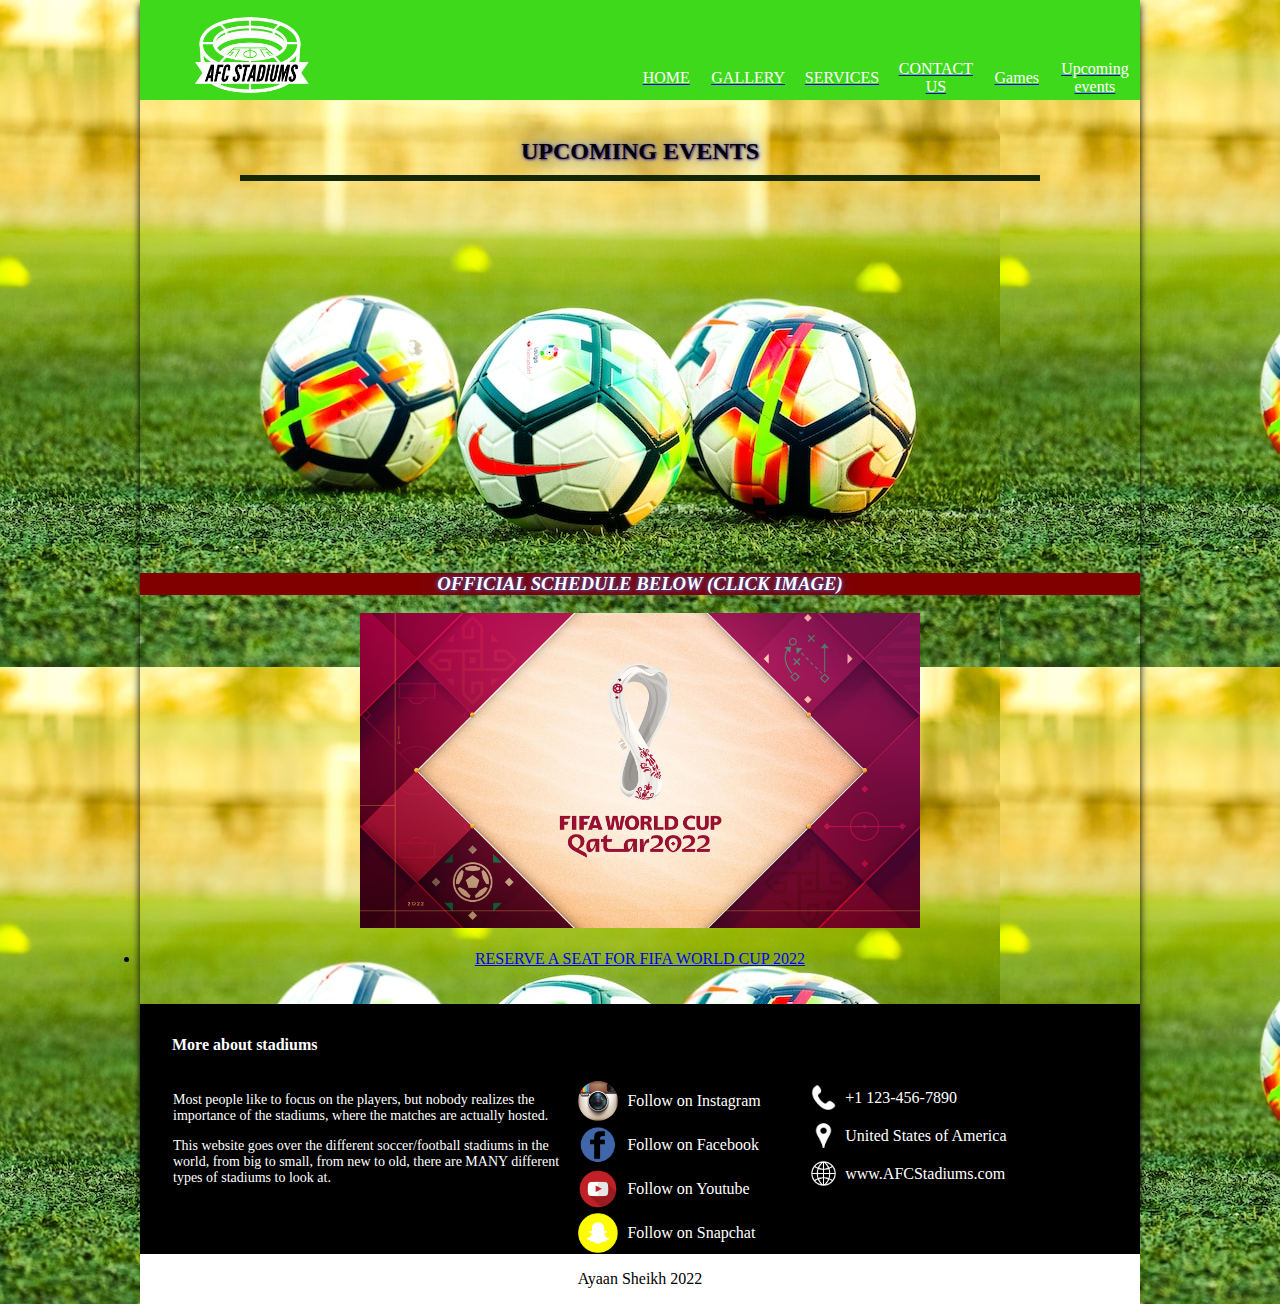
<file: AFC Stadium Guide/Upcoming events.html>
<!DOCTYPE html>
<html lang="en">

<head>
    <title>Document</title>
    <style>
        body {
            margin: 0;
            display: block;
        }

        h4{
            color:rgb(255, 255, 255);
        }

        .box {
            margin-left: auto;
            margin-right: auto;
            height: 1200px;
            width: 1000px;
        }

        header {
            height: 100px;
            width: 1000px;
            background-color:rgb(62, 217, 27)
        }

        .logo {
            height: 160px;
            width: 160px;
            margin-left: 30px;
            margin-top: -25px;
        }

        .navText {
            color: rgb(255, 255, 255);
            padding: 6px;
        }
        

        footer {
            height: 250px;
            width: 1000px;
            background-color:rgb(0, 0, 0);
        }

        .footer {
            height: 50px;
            width: 1000px;
            background-color:rgb(255, 255, 255)
        }

        .whiteTextColor {
            color:rgb(255, 255, 255)
        }

        .tdspacing {
            padding-left: 20px;
            padding-right: 20px;
        }

        .card {
            box-shadow: 0 4px 8px 0 rgba(0, 0, 0, 2);
        }

        .hover td:hover {
            background-color:khaki;
        }

        h2 {
  color:black;
  text-shadow: 1px 1px 2px rgb(98, 41, 116), 0 0 25px rgb(64, 64, 153), 0 0 5px rgb(79, 129, 196);
  text-align: center;
        }

.fade {
            opacity: 0.5;
        }

        .fade:hover {
            opacity: 1;
        }
        #cf {
            position: relative;
            height: 281px;
            width: 450px;
            margin: 0 auto;
        }

        #cf img {
            position: absolute;
            left: 0;
            -webkit-transition: opacity 1s ease-in-out;
            -moz-transition: opacity 1s ease-in-out;
            -o-transition: opacity 1s ease-in-out;
            transition: opacity 1s ease-in-out;
        }

        #cf img.top:hover {
            opacity: 0;
        }
        h3{
            color:rgb(255, 255, 255);
            font-style: italic;
            text-shadow: 1px 1px 2px rgb(98, 41, 116), 0 0 25px rgb(64, 64, 153), 0 0 5px rgb(79, 129, 196);
            background-color: maroon;
        }
    </style>

	
	<!-- Start WOWSlider.com HEAD section --> <!-- add to the <head> of your page -->
	<link rel="stylesheet" type="text/css" href="engine0/style.css" />
	<script type="text/javascript" src="engine0/jquery.js"></script>
	<!-- End WOWSlider.com HEAD section --></head>

<body background = "soccer wallpaper.jfif">
    <div class="box card">
        <header>
            <img class="logo" src="AFC STADIUMS - WHITE LOGO.png" style="float:left;">
        
            <table border="0" style="padding-top: 35px; padding-left: 30%;" class="hover">
                <tr>
                    <td style="width: 115px; text-align: center;">
                        
                        <a href="index.html"> <p class="navText">HOME</p></a>   
                    </td>
                    <td style="width: 115px; text-align: center;">
                        
                        <a href="Gallery.html"> <p class="navText">GALLERY</p></a>
                    </td>
                    <td style="width: 115px; text-align: center;">
                        <a href="Services.html"><p class="navText">SERVICES</p></a>
                    </td>
                    <td style="width: 115px; text-align: center;">
                        <a href="ContactUs.html"><p class="navText">CONTACT US</p></a>
                    </td>
                   <td style="width: 115px; text-align: center;">
                    <a href="Games.html"><p class="navText">Games</p></a>
                </td>
                <td style="width: 115px; text-align: center;">
                    <a href="https://www.google.com/search?q=fifa+world+cup+2022+-+qatar&rlz=1C1RXQR_enUS930US930&oq=FIFA+World+Cup+2022+-+Qatar&aqs=chrome.0.0i512l2j0i22i30l8.6625j1j7&sourceid=chrome&ie=UTF-8"><p class="navText">Upcoming events</p></a>
                </tr>
            </table>
        </header>
        <section>
            <center>
                <br>
                <h2 style="margin-bottom: 2px;margin-top: 20px;">UPCOMING EVENTS</h2>
                
                <div style="width: 800px; height: 6px;background-color: rgb(21, 40, 5); margin-top: 10px;"></div>
                <br>
                <marquee behavior="right" direction=""></marquee>
                <iframe width="560" height="315" src="https://www.youtube.com/embed/_Rv6h0hduNs" title="YouTube video player" frameborder="0" allow="accelerometer; autoplay; clipboard-write; encrypted-media; gyroscope; picture-in-picture" allowfullscreen></iframe>
                <br>
                <br>
                <h3>OFFICIAL SCHEDULE BELOW (CLICK IMAGE)</h3>
                <a href="https://www.google.com/search?q=fifa+world+cup+2022+-+qatar&rlz=1C1RXQR_enUS930US930&oq=FIFA+World+Cup+2022+-+Qatar&aqs=chrome.0.0i512l2j0i22i30l8.6625j1j7&sourceid=chrome&ie=UTF-8"><img src="skysports-world-cup-qatar-2022_5921764.jpg"width="560" height="315"></a>
                <br>
                <br>
                <li><a href = "ContactUs.html">RESERVE A SEAT FOR FIFA WORLD CUP 2022</a></li>
                <br>
                <br>

    
 
            </center>
        </section>
        <footer>

            <table>
                <tr>
                    <th style="width:400px; text-align: left; padding-left: 30px; padding-top: 8px; padding-bottom: 0px;"
                        class="whiteTextColor">
                        <h4>More about stadiums</h4>
                    </th>

                    <th style="width: 200px; text-align: left; padding-left: 30px; padding-top: 8px;padding-bottom: 0px;"
                        class="whiteTextColor">

                    </th>

                    <th style="width: 300px; text-align: left; padding-left: 30px; padding-top: 8px;padding-bottom: 0px;"
                        class="whiteTextColor">
                        
                    </th>

                </tr>

                <tr>
                    <td valign="top">
                        <p style="color:rgb(255, 255, 255); font-size: 14px; padding-left: 30px; font-size: 14px;">
                            Most people like to focus on the players, but nobody realizes the importance of the stadiums, where the matches are actually hosted. </p>
                            
                        <p style="color:rgb(255, 255, 255); font-size: 14px; padding-left: 30px; font-size: 14px;">
                            This website goes over the different soccer/football stadiums in the world, from big to small, from new to old, there are MANY different types of stadiums to look at.
                        </p>


                    </td>

                    <td>
                        <table>
                            <tr>
                                <td>
                                    <img src="instagram.png" height="40" width="40"
                                    style="float:left; padding-right: 5px;">
                                </td>
                                <td>
                                    <p class="whiteTextColor" style="line-height: 2px;">Follow on Instagram</p>
                                    <a href="https://www.instagram.com/"></a>
                            </tr>


                            <tr>
                                <td>
                                    <img src="facebook.png" height="40" width="40"
                                        style="float:left; padding-right: 5px;">
                                </td>
                                <td>
                                    <p class="whiteTextColor" style="line-height: 2px;">Follow on Facebook</p>
                                </td>
                            </tr>


                            <tr>
                                <td>
                                    <img src="youtube.png" height="40" width="40"
                                        style="float:left; padding-right: 5px;">
                                </td>
                                <td>
                                    <p class="whiteTextColor" style="line-height: 2px;">Follow on Youtube</p>
                                </td>
                            </tr>


                            <tr>
                                <td>
                                    <img src="snapchat.png" height="40" width="40"
                                        style="float:left; padding-right: 5px;">
                                </td>
                                <td>
                                    <p class="whiteTextColor" style="line-height: 2px;">Follow on Snapchat</p>
                                </td>
                            </tr>






                        </table>
                    </td>

                    <td valign="top">
                        <table>
                            <tr>
                                <td>
                                    <img src="phone.png" height="25" width="25" style="float:left; padding-right: 5px;">
                                </td>
                                <td>
                                    <p class="whiteTextColor" style="line-height: 2px;">+1 123-456-7890</p>
                                </td>
                            </tr>

                            <tr>
                                <td>
                                    <img src="location.png" height="25" width="25"
                                        style="float:left; padding-right: 5px;">
                                </td>
                                <td>
                                    <p class="whiteTextColor" style="line-height: 2px;">United States of America</p>
                                </td>
                            </tr>

                            <tr>
                                <td>
                                    <img src="webiste.png" height="25" width="25"
                                        style="float:left; padding-right: 5px;">
                                </td>
                                <td>
                                    <p class="whiteTextColor" style="line-height: 2px;">www.AFCStadiums.com</p>
                                </td>
                            </tr>
                            
                        </table>
                    </td>

                </tr>

                


                <!-- <td style="position: relative; width: 300px; padding-left: 35px;">
                        <p style="color:white; font-size: 20px;">Keep Connected</p>
                
                        <img src="instagram.png" height="50" width="50">
                        <p class="whiteTextColor">Follow on Instagram</p>
                    
                </td> -->

            </table>
        </footer>
        <div class="footer" style="color: rgb(0, 0, 0); text-align: center; line-height: 50px;"> 
            Ayaan Sheikh 2022</div>
    </div>

</body>
</html>
</file>
<file: engine0/style.css>
/*
 *	generated by WOW Slider 9.0
 *	template Convex
 */
@import url(https://fonts.googleapis.com/css?family=Gurajada&subset=latin,telugu);
@font-face {
  font-family: 'ws-ctrl-convex';
  src: url('ws-ctrl-convex.eot');
  src: url('ws-ctrl-convex.eot#iefix') format('embedded-opentype'),
       url('ws-ctrl-convex.svg#ws-ctrl-convex') format('svg');
  font-weight: normal;
  font-style: normal;
}
@font-face {
  font-family: 'ws-ctrl-convex';
  src: url('[data-uri]') format('woff'),
       url('[data-uri]') format('truetype');
}
#wowslider-container0 { 
	display: table;
	zoom: 1; 
	position: relative;
	width: 100%;
	max-width: 960px;
	max-height:540px;
	margin:0px auto 0px;
	z-index:90;
	text-align:left; /* reset align=center */
	font-size: 10px;
	text-shadow: none; /* fix some user styles */

	/* reset box-sizing (to boostrap friendly) */
	-webkit-box-sizing: content-box;
	-moz-box-sizing: content-box;
	box-sizing: content-box; 
}
* html #wowslider-container0{ width:960px }
#wowslider-container0 .ws_images ul{
	position:relative;
	width: 10000%; 
	height:100%;
	left:0;
	list-style:none;
	margin:0;
	padding:0;
	border-spacing:0;
	overflow: visible;
	/*table-layout:fixed;*/
}
#wowslider-container0 .ws_images ul li{
	position: relative;
	width:1%;
	height:100%;
	line-height:0; /*opera*/
	overflow: hidden;
	float:left;
	/*font-size:0;*/
	padding:0 0 0 0 !important;
	margin:0 0 0 0 !important;
}

#wowslider-container0 .ws_images{
	position: relative;
	left:0;
	top:0;
	height:100%;
	max-height:540px;
	max-width: 960px;
	vertical-align: top;
	border:none;
	overflow: hidden;
}
#wowslider-container0 .ws_images ul a{
	width:100%;
	height:100%;
	max-height:540px;
	display:block;
	color:transparent;
}
#wowslider-container0 img{
	max-width: none !important;
}
#wowslider-container0 .ws_images .ws_list img,
#wowslider-container0 .ws_images > div > img{
	width:100%;
	border:none 0;
	max-width: none;
	padding:0;
	margin:0;
}
#wowslider-container0 .ws_images > div > img {
	max-height:540px;
}

#wowslider-container0 .ws_images iframe {
	position: absolute;
	z-index: -1;
}

#wowslider-container0 .ws-title > div {
	display: inline-block !important;
}

#wowslider-container0 a{ 
	text-decoration: none; 
	outline: none; 
	border: none; 
}

#wowslider-container0  .ws_bullets { 
	float: left;
	position:absolute;
	z-index:70;
}
#wowslider-container0  .ws_bullets div{
	position:relative;
	float:left;
	font-size: 0px;
}
/* compatibility with Joomla styles */
#wowslider-container0  .ws_bullets a {
	line-height: 0;
}

#wowslider-container0  .ws_script{
	display:none;
}
#wowslider-container0 sound, 
#wowslider-container0 object{
	position:absolute;
}

/* prevent some of users reset styles */
#wowslider-container0 .ws_effect {
	position: static;
	width: 100%;
	height: 100%;
}

#wowslider-container0 .ws_photoItem {
	border: 2em solid #fff;
	margin-left: -2em;
	margin-top: -2em;
}
#wowslider-container0 .ws_cube_side {
	background: #A6A5A9;
}


#wowslider-container0.ws_gestures {
	cursor: -webkit-grab;
	cursor: -moz-grab;
	cursor: url("[data-uri]"), move;
}
#wowslider-container0.ws_gestures.ws_grabbing {
	cursor: -webkit-grabbing;
	cursor: -moz-grabbing;
	cursor: url("[data-uri]"), move;
}

/* hide controls when video start play */
#wowslider-container0.ws_video_playing .ws_bullets,
#wowslider-container0.ws_video_playing .ws_fullscreen,
#wowslider-container0.ws_video_playing .ws_next,
#wowslider-container0.ws_video_playing .ws_prev {
	display: none;
}


/* youtube/vimeo buttons */
#wowslider-container0 .ws_video_btn {
	position: absolute;
	display: none;
	cursor: pointer;
	top: 0;
	left: 0;
	width: 100%;
	height: 100%;
	z-index: 55;
}
#wowslider-container0 .ws_video_btn.ws_youtube,
#wowslider-container0 .ws_video_btn.ws_vimeo {
	display: block;
}
#wowslider-container0 .ws_video_btn div {
	position: absolute;
	background-image: url(./playvideo.png);
	background-size: 200%;
	top: 50%;
	left: 50%;
	width: 7em;
	height: 5em;
	margin-left: -3.5em;
	margin-top: -2.5em;
}
#wowslider-container0 .ws_video_btn.ws_youtube div {
	background-position: 0 0;
}
#wowslider-container0 .ws_video_btn.ws_youtube:hover div {
	background-position: 100% 0;
}
#wowslider-container0 .ws_video_btn.ws_vimeo div {
	background-position: 0 100%;
}
#wowslider-container0 .ws_video_btn.ws_vimeo:hover div {
	background-position: 100% 100%;
}

#wowslider-container0 .ws_playpause.ws_hide {
	display: none !important;
}
/* bullets */
#wowslider-container0  .ws_bullets { 
	padding: 0px; 
}
#wowslider-container0 .ws_bullets a { 
	position:relative;
	display: inline-block;
	width: 0;
	margin: 3px 5px;
	padding: 8px;	

	-webkit-perspective: 80px;
	perspective: 80px;
} 
#wowslider-container0 .ws_bullets a > span {
	position:absolute;
	display: block;
	top:0;
	right: 0;
	height:100%;
	width:100%;
	-webkit-transform-style: preserve-3d;
	transform-style: preserve-3d;

	-webkit-transition: -webkit-transform 0.5s ease;
  	transition: -webkit-transform 0.5s ease, transform 0.5s ease;
}

#wowslider-container0 .ws_bullets a > span:before,
#wowslider-container0 .ws_bullets a > span:after {
	content: '';
	display: block;
	height:100%;
	background: #54ACD2;

  	-webkit-transform: rotateX(-90deg) translateZ(-8px) translateY(8px);
  	transform: rotateX(-90deg) translateZ(-8px) translateY(8px);
}
#wowslider-container0 .ws_bullets a > span:after {
	position: absolute;
	top: 0;
	left: 0;
	width: 100%;
	height: 100%;
  	background: #1A2223;
  	-webkit-transform: rotateX(0deg);
  	transform: rotateX(0deg);
}

#wowslider-container0 .ws_bullets a.ws_overbull > span,
#wowslider-container0 .ws_bullets a.ws_selbull > span {
    -webkit-transform: rotateX(-90deg) translateZ(8px) translateY(8px);
    transform: rotateX(-90deg) translateZ(8px) translateY(8px);
}




/* play/pause, arrows */
#wowslider-container0 a.ws_next,
#wowslider-container0 a.ws_prev,
#wowslider-container0 .ws_playpause {
	position:absolute;
	font: 2em "ws-ctrl-convex";
	width: 2.5em;
	height: 2.5em;
	top:50%;
	
	margin-top: -1.25em;
	color: #ffffff;
	z-index: 100;

	-webkit-perspective: 20em;
	perspective: 20em;
}
#wowslider-container0 a.ws_next {
	right: 0;
}
#wowslider-container0 a.ws_prev {
	left: 0;
}
#wowslider-container0 .ws_playpause {
	left:50%;
	margin-left:-1.25em;
}

#wowslider-container0 a.ws_next > span,
#wowslider-container0 a.ws_prev > span,
#wowslider-container0 .ws_playpause > span,
#wowslider-container0 .ws_bullets a > span {
	display: block;
	-webkit-transform-style: preserve-3d;
	transform-style: preserve-3d;

	-webkit-transition: -webkit-transform 0.5s ease;
  	transition: -webkit-transform 0.5s ease, transform 0.5s ease;
}


#wowslider-container0 a.ws_next > span:before,
#wowslider-container0 a.ws_prev > span:before,
#wowslider-container0 .ws_playpause > span:before,
#wowslider-container0 a.ws_next > span:after,
#wowslider-container0 a.ws_prev > span:after,
#wowslider-container0 .ws_playpause > span:after {
	display: block;
	text-align: center;
	line-height: 2.5em;
	height:100%;
	background: #54ACD2;
	color: #1A2223;

  	-webkit-transform: rotateX(-90deg) translateZ(-1.25em) translateY(1.25em);
  	transform: rotateX(-90deg) translateZ(-1.25em) translateY(1.25em);
}
#wowslider-container0 .ws_play > span:before,
#wowslider-container0 .ws_play > span:after{
	content:"\e800";
}
#wowslider-container0 .ws_pause > span:before,
#wowslider-container0 .ws_pause > span:after{
	content:"\e801";
}
#wowslider-container0 a.ws_next > span:before,
#wowslider-container0 a.ws_next > span:after {
	content:'\e803';
}
#wowslider-container0 a.ws_prev > span:before,
#wowslider-container0 a.ws_prev > span:after {
	content:'\e802';
}

#wowslider-container0 a.ws_next > span:after,
#wowslider-container0 a.ws_prev > span:after,
#wowslider-container0 .ws_playpause > span:after {
	position: absolute;
	top: 0;
	left: 0;
	width: 100%;
	height: 100%;
  	-webkit-transform: rotateX(0deg);
  	transform: rotateX(0deg);
  	background: #1A2223;
	color: #54ACD2;
}

#wowslider-container0 a.ws_next:hover > span,
#wowslider-container0 a.ws_prev:hover > span,
#wowslider-container0 .ws_playpause:hover > span {
    -webkit-transform: rotateX(-90deg) translateZ(1.25em) translateY(1.25em);
    transform: rotateX(-90deg) translateZ(1.25em) translateY(1.25em);
}/* bottom center */
#wowslider-container0  .ws_bullets {
	bottom:1.5em;
	left:50%;
}
#wowslider-container0  .ws_bullets div{
	left:-50%;
}#wowslider-container0 .ws-title{
	font: 1.3em 'Gurajada', serif;
	position: absolute;
	left: 2em;
	margin-right:10em;
	z-index: 50;

	color:#fff;
	padding: 1em;
	bottom: 30px;
	top: auto;
	opacity: 1;
}
#wowslider-container0 .ws-title div,#wowslider-container0 .ws-title span{
	display:inline-block;
	padding: 0.1em 0.6em;
	background-color: #1A2223;
	color: #54ACD2;
}
#wowslider-container0 .ws-title div{
	display:block;
	margin-top:0.5em;
	font-size: 1.3em;
}
#wowslider-container0 .ws-title span{
	text-transform: uppercase;	
	font-size: 2em;
}#wowslider-container0 .ws_images > ul{
	animation: wsBasic 40s infinite;
	-moz-animation: wsBasic 40s infinite;
	-webkit-animation: wsBasic 40s infinite;
}
@keyframes wsBasic{0%{left:-0%} 5%{left:-0%} 10%{left:-100%} 15%{left:-100%} 20%{left:-200%} 25%{left:-200%} 30%{left:-300%} 35%{left:-300%} 40%{left:-400%} 45%{left:-400%} 50%{left:-500%} 55%{left:-500%} 60%{left:-600%} 65%{left:-600%} 70%{left:-700%} 75%{left:-700%} 80%{left:-800%} 85%{left:-800%} 90%{left:-900%} 95%{left:-900%} }
@-moz-keyframes wsBasic{0%{left:-0%} 5%{left:-0%} 10%{left:-100%} 15%{left:-100%} 20%{left:-200%} 25%{left:-200%} 30%{left:-300%} 35%{left:-300%} 40%{left:-400%} 45%{left:-400%} 50%{left:-500%} 55%{left:-500%} 60%{left:-600%} 65%{left:-600%} 70%{left:-700%} 75%{left:-700%} 80%{left:-800%} 85%{left:-800%} 90%{left:-900%} 95%{left:-900%} }
@-webkit-keyframes wsBasic{0%{left:-0%} 5%{left:-0%} 10%{left:-100%} 15%{left:-100%} 20%{left:-200%} 25%{left:-200%} 30%{left:-300%} 35%{left:-300%} 40%{left:-400%} 45%{left:-400%} 50%{left:-500%} 55%{left:-500%} 60%{left:-600%} 65%{left:-600%} 70%{left:-700%} 75%{left:-700%} 80%{left:-800%} 85%{left:-800%} 90%{left:-900%} 95%{left:-900%} }

#wowslider-container0 .ws_bullets  a img{
	position:absolute;
	display:block;
	text-indent:0;
	bottom:15px;
	left:-43px;
	visibility:hidden;
	max-width:none;
}
#wowslider-container0 .ws_bullets a:hover img{
	visibility:visible;
}

#wowslider-container0 .ws_bulframe div div{
	height:48px;
	overflow:visible;
	position:relative;
}
#wowslider-container0 .ws_bulframe div {
	left:0;
	overflow:hidden;
	position:relative;
	width:85px;
}
#wowslider-container0  .ws_bullets .ws_bulframe{
	position:absolute;
	display:none;
	bottom:25px;
	margin-left:8px;
	cursor:pointer;

	/* fixed bulframe hidding in Chrome */
	-webkit-transform: translateZ(0);
	-ms-transform: translateZ(0);
	-o-transform: translateZ(0);
	transform: translateZ(0);
}#wowslider-container0 .ws_bulframe div div{
	height: auto;
}

@media all and (max-width:760px) {
	#wowslider-container0 .ws_fullscreen {
		display: block;
	}
}
@media all and (max-width:400px){
	#wowslider-container0 .ws_controls,
	#wowslider-container0 .ws_bullets,
	#wowslider-container0 .ws_thumbs{
		display: none
	}
}
</file>
<file: AFC Stadium Guide/engine0/style.css>
/*
 *	generated by WOW Slider 9.0
 *	template Rhomb
 */
@import url(https://fonts.googleapis.com/css?family=Cuprum&subset=latin,latin-ext);
@font-face {
  font-family: 'ws-ctrl-rhomb';
  src: url('ws-ctrl-rhomb.eot');
  src: url('ws-ctrl-rhomb.eot#iefix') format('embedded-opentype'),
       url('ws-ctrl-rhomb.svg#ws-ctrl-rhomb') format('svg');
  font-weight: normal;
  font-style: normal;
}
@font-face {
  font-family: 'ws-ctrl-rhomb';
  src: url('[data-uri]') format('woff'),
       url('[data-uri]') format('truetype');
}
#wowslider-container0 { 
	display: table;
	zoom: 1; 
	position: relative;
	width: 100%;
	max-width: 960px;
	max-height:360px;
	margin:0px auto 0px;
	z-index:90;
	text-align:left; /* reset align=center */
	font-size: 10px;
	text-shadow: none; /* fix some user styles */

	/* reset box-sizing (to boostrap friendly) */
	-webkit-box-sizing: content-box;
	-moz-box-sizing: content-box;
	box-sizing: content-box; 
}
* html #wowslider-container0{ width:960px }
#wowslider-container0 .ws_images ul{
	position:relative;
	width: 10000%; 
	height:100%;
	left:0;
	list-style:none;
	margin:0;
	padding:0;
	border-spacing:0;
	overflow: visible;
	/*table-layout:fixed;*/
}
#wowslider-container0 .ws_images ul li{
	position: relative;
	width:1%;
	height:100%;
	line-height:0; /*opera*/
	overflow: hidden;
	float:left;
	/*font-size:0;*/
	padding:0 0 0 0 !important;
	margin:0 0 0 0 !important;
}

#wowslider-container0 .ws_images{
	position: relative;
	left:0;
	top:0;
	height:100%;
	max-height:360px;
	max-width: 960px;
	vertical-align: top;
	border:none;
	overflow: hidden;
}
#wowslider-container0 .ws_images ul a{
	width:100%;
	height:100%;
	max-height:360px;
	display:block;
	color:transparent;
}
#wowslider-container0 img{
	max-width: none !important;
}
#wowslider-container0 .ws_images .ws_list img,
#wowslider-container0 .ws_images > div > img{
	width:100%;
	border:none 0;
	max-width: none;
	padding:0;
	margin:0;
}
#wowslider-container0 .ws_images > div > img {
	max-height:360px;
}

#wowslider-container0 .ws_images iframe {
	position: absolute;
	z-index: -1;
}

#wowslider-container0 .ws-title > div {
	display: inline-block !important;
}

#wowslider-container0 a{ 
	text-decoration: none; 
	outline: none; 
	border: none; 
}

#wowslider-container0  .ws_bullets { 
	float: left;
	position:absolute;
	z-index:70;
}
#wowslider-container0  .ws_bullets div{
	position:relative;
	float:left;
	font-size: 0px;
}
/* compatibility with Joomla styles */
#wowslider-container0  .ws_bullets a {
	line-height: 0;
}

#wowslider-container0  .ws_script{
	display:none;
}
#wowslider-container0 sound, 
#wowslider-container0 object{
	position:absolute;
}

/* prevent some of users reset styles */
#wowslider-container0 .ws_effect {
	position: static;
	width: 100%;
	height: 100%;
}

#wowslider-container0 .ws_photoItem {
	border: 2em solid #fff;
	margin-left: -2em;
	margin-top: -2em;
}
#wowslider-container0 .ws_cube_side {
	background: #A6A5A9;
}


#wowslider-container0.ws_gestures {
	cursor: -webkit-grab;
	cursor: -moz-grab;
	cursor: url("[data-uri]"), move;
}
#wowslider-container0.ws_gestures.ws_grabbing {
	cursor: -webkit-grabbing;
	cursor: -moz-grabbing;
	cursor: url("[data-uri]"), move;
}

/* hide controls when video start play */
#wowslider-container0.ws_video_playing .ws_bullets,
#wowslider-container0.ws_video_playing .ws_fullscreen,
#wowslider-container0.ws_video_playing .ws_next,
#wowslider-container0.ws_video_playing .ws_prev {
	display: none;
}


/* youtube/vimeo buttons */
#wowslider-container0 .ws_video_btn {
	position: absolute;
	display: none;
	cursor: pointer;
	top: 0;
	left: 0;
	width: 100%;
	height: 100%;
	z-index: 55;
}
#wowslider-container0 .ws_video_btn.ws_youtube,
#wowslider-container0 .ws_video_btn.ws_vimeo {
	display: block;
}
#wowslider-container0 .ws_video_btn div {
	position: absolute;
	background-image: url(./playvideo.png);
	background-size: 200%;
	top: 50%;
	left: 50%;
	width: 7em;
	height: 5em;
	margin-left: -3.5em;
	margin-top: -2.5em;
}
#wowslider-container0 .ws_video_btn.ws_youtube div {
	background-position: 0 0;
}
#wowslider-container0 .ws_video_btn.ws_youtube:hover div {
	background-position: 100% 0;
}
#wowslider-container0 .ws_video_btn.ws_vimeo div {
	background-position: 0 100%;
}
#wowslider-container0 .ws_video_btn.ws_vimeo:hover div {
	background-position: 100% 100%;
}

#wowslider-container0 .ws_playpause.ws_hide {
	display: none !important;
}
/* bullets */
#wowslider-container0  .ws_bullets { 
	padding: 0px; 
}
#wowslider-container0 .ws_bullets a { 
	position:relative;
	display: inline-block;
	width: 0;
	margin: 3px 6px;
	padding: 8px;
} 
#wowslider-container0 .ws_bullets a > span {
	position:absolute;
	display: block;
	top:0;
	right: 0;
	height:100%;
	width:100%;
	border-radius: 3px;
	box-shadow: inset 0 0 0 2px #fff;

	-webkit-transition: background 200ms ease-in-out, -webkit-transform 200ms ease-in-out, box-shadow 200ms ease-in-out;
	transition: background 200ms ease-in-out, transform 200ms ease-in-out, -webkit-transform 200ms ease-in-out, box-shadow 200ms ease-in-out;
}

#wowslider-container0 .ws_bullets a.ws_overbull > span,
#wowslider-container0 .ws_bullets a.ws_selbull > span {
	-webkit-transform: rotate(45deg);
	transform: rotate(45deg);
	background: #027cff;
	box-shadow: inset 0 0 0 2px #027cff;
}




/* play/pause, arrows */
#wowslider-container0 a.ws_next,
#wowslider-container0 a.ws_prev,
#wowslider-container0 .ws_playpause {
	position:absolute;
	font: 2em "ws-ctrl-rhomb";
	width: 2.9em;
	height: 2.9em;
	top:50%;
	border-radius: 0.15em;
	
	margin-top: -1.25em;
	color: #ffffff;
	z-index: 100;

	box-shadow: inset 0 0 0 2px #fff;

	-webkit-transition: background 200ms ease-in-out, -webkit-transform 200ms ease-in-out, box-shadow 200ms ease-in-out;
	transition: background 200ms ease-in-out, transform 200ms ease-in-out, -webkit-transform 200ms ease-in-out, box-shadow 200ms ease-in-out;
}
#wowslider-container0 a.ws_next {
	right: 20px;
}
#wowslider-container0 a.ws_prev {
	left: 20px;
}
#wowslider-container0 .ws_playpause {
	left:50%;
	margin-left:-1.25em;
}

#wowslider-container0 a.ws_next:hover,
#wowslider-container0 a.ws_prev:hover,
#wowslider-container0 .ws_playpause:hover {
	background: #027cff;
	box-shadow: inset 0 0 0 2px #027cff;

	-webkit-transform: rotate(45deg);
	transform: rotate(45deg);
}


#wowslider-container0 a.ws_next > span,
#wowslider-container0 a.ws_prev > span,
#wowslider-container0 .ws_playpause > span {
	display: block;
	-webkit-transition: -webkit-transform 200ms ease-in-out;
	transition: transform 200ms ease-in-out, -webkit-transform 200ms ease-in-out;
}
#wowslider-container0 a.ws_next:hover > span,
#wowslider-container0 a.ws_prev:hover > span,
#wowslider-container0 .ws_playpause:hover > span {
	-webkit-transform: rotate(-45deg);
	transform: rotate(-45deg);
}

#wowslider-container0 a.ws_next > span:before,
#wowslider-container0 a.ws_prev > span:before,
#wowslider-container0 .ws_playpause > span:before {
	display: block;
	text-align: center;
	line-height: 2.9em;
	line-height: 3.2em\9; /* ie9 hack */
	height:100%;
}
/* IE10+ hacks */
_:-ms-input-placeholder, :root #wowslider-container0 a.ws_next > span:before {line-height: 3.2em;}
_:-ms-input-placeholder, :root #wowslider-container0 a.ws_prev > span:before {line-height: 3.2em;}
_:-ms-input-placeholder, :root #wowslider-container0 a.ws_playpause > span:before {line-height: 3.2em;}

#wowslider-container0 .ws_play > span:before {
	content:"\e800";
}
#wowslider-container0 .ws_pause > span:before {
	content:"\e801";
}
#wowslider-container0 a.ws_next > span:before {
	content:'\e803';
}
#wowslider-container0 a.ws_prev > span:before {
	content:'\e802';
}/* bottom center */
#wowslider-container0  .ws_bullets {
	bottom:1.5em;
	left:50%;
}
#wowslider-container0  .ws_bullets div{
	left:-50%;
}#wowslider-container0 .ws-title{
	font: 1em 'Cuprum', Impact, Charcoal, sans-serif;
	position: absolute;
	left: 20px;
	margin-right:10em;
	z-index: 50;
	bottom: 45px;
	top: auto;
	opacity: 1;
}
#wowslider-container0 .ws-title div,#wowslider-container0 .ws-title span{
	display:inline-block;
	padding: 0.6em 0.8em;
}
#wowslider-container0 .ws-title div{
	display:block;
	margin-top:0.5em;
	font-size: 1.3em;
	background-color: #027cff;
	color: #fff;
	border-radius: 0.18em;
}
#wowslider-container0 .ws-title span{
	text-transform: uppercase;	
	border-radius: 0.15em;
	font-size: 2em;
	background-color: #fff;
	color: #027cff;
}#wowslider-container0 .ws_images > ul{
	animation: wsBasic 56s infinite;
	-moz-animation: wsBasic 56s infinite;
	-webkit-animation: wsBasic 56s infinite;
}
@keyframes wsBasic{0%{left:-0%} 3.57%{left:-0%} 7.14%{left:-100%} 10.71%{left:-100%} 14.29%{left:-200%} 17.86%{left:-200%} 21.43%{left:-300%} 25%{left:-300%} 28.57%{left:-400%} 32.14%{left:-400%} 35.71%{left:-500%} 39.29%{left:-500%} 42.86%{left:-600%} 46.43%{left:-600%} 50%{left:-700%} 53.57%{left:-700%} 57.14%{left:-800%} 60.71%{left:-800%} 64.29%{left:-900%} 67.86%{left:-900%} 71.43%{left:-1000%} 75%{left:-1000%} 78.57%{left:-1100%} 82.14%{left:-1100%} 85.71%{left:-1200%} 89.29%{left:-1200%} 92.86%{left:-1300%} 96.43%{left:-1300%} }
@-moz-keyframes wsBasic{0%{left:-0%} 3.57%{left:-0%} 7.14%{left:-100%} 10.71%{left:-100%} 14.29%{left:-200%} 17.86%{left:-200%} 21.43%{left:-300%} 25%{left:-300%} 28.57%{left:-400%} 32.14%{left:-400%} 35.71%{left:-500%} 39.29%{left:-500%} 42.86%{left:-600%} 46.43%{left:-600%} 50%{left:-700%} 53.57%{left:-700%} 57.14%{left:-800%} 60.71%{left:-800%} 64.29%{left:-900%} 67.86%{left:-900%} 71.43%{left:-1000%} 75%{left:-1000%} 78.57%{left:-1100%} 82.14%{left:-1100%} 85.71%{left:-1200%} 89.29%{left:-1200%} 92.86%{left:-1300%} 96.43%{left:-1300%} }
@-webkit-keyframes wsBasic{0%{left:-0%} 3.57%{left:-0%} 7.14%{left:-100%} 10.71%{left:-100%} 14.29%{left:-200%} 17.86%{left:-200%} 21.43%{left:-300%} 25%{left:-300%} 28.57%{left:-400%} 32.14%{left:-400%} 35.71%{left:-500%} 39.29%{left:-500%} 42.86%{left:-600%} 46.43%{left:-600%} 50%{left:-700%} 53.57%{left:-700%} 57.14%{left:-800%} 60.71%{left:-800%} 64.29%{left:-900%} 67.86%{left:-900%} 71.43%{left:-1000%} 75%{left:-1000%} 78.57%{left:-1100%} 82.14%{left:-1100%} 85.71%{left:-1200%} 89.29%{left:-1200%} 92.86%{left:-1300%} 96.43%{left:-1300%} }

#wowslider-container0 .ws_bullets  a img{
	position:absolute;
	display:block;
	text-indent:0;
	bottom:15px;
	left:-64px;
	visibility:hidden;
	max-width:none;
    border: 2px solid #fff;
}
#wowslider-container0 .ws_bullets a:hover img{
	visibility:visible;
}

#wowslider-container0 .ws_bulframe div div{
	height:48px;
	overflow:visible;
	position:relative;
}
#wowslider-container0 .ws_bulframe div {
	left:0;
	overflow:hidden;
	position:relative;
	width:128px;
}
#wowslider-container0  .ws_bullets .ws_bulframe{
	position:absolute;
	display:none;
	bottom:25px;
	margin-left:8px;
	cursor:pointer;
    border: 2px solid #fff;

	/* fixed bulframe hidding in Chrome */
	-webkit-transform: translateZ(0);
	-ms-transform: translateZ(0);
	-o-transform: translateZ(0);
	transform: translateZ(0);
}#wowslider-container0 .ws_bulframe div div{
	height: auto;
}

@media all and (max-width:760px) {
	#wowslider-container0 .ws_fullscreen {
		display: block;
	}
}
@media all and (max-width:400px){
	#wowslider-container0 .ws_controls,
	#wowslider-container0 .ws_bullets,
	#wowslider-container0 .ws_thumbs{
		display: none
	}
}
</file>
